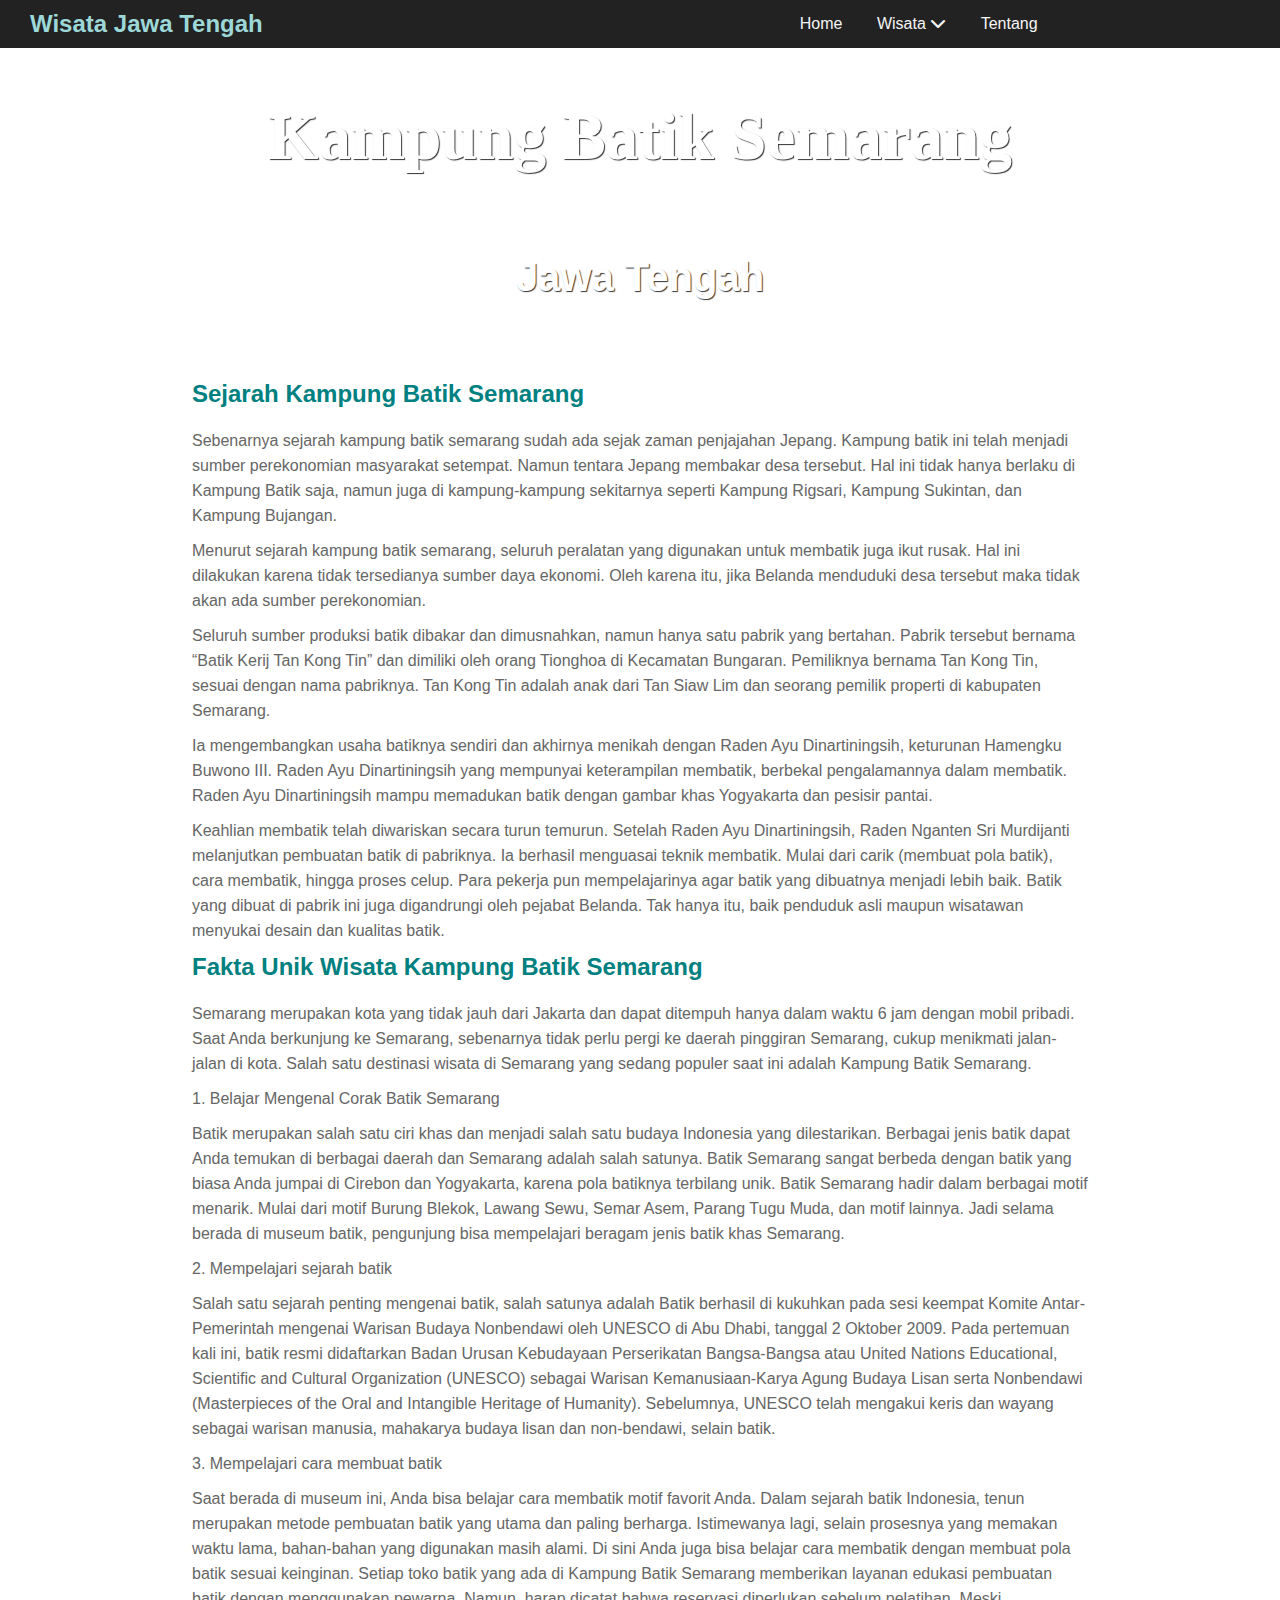
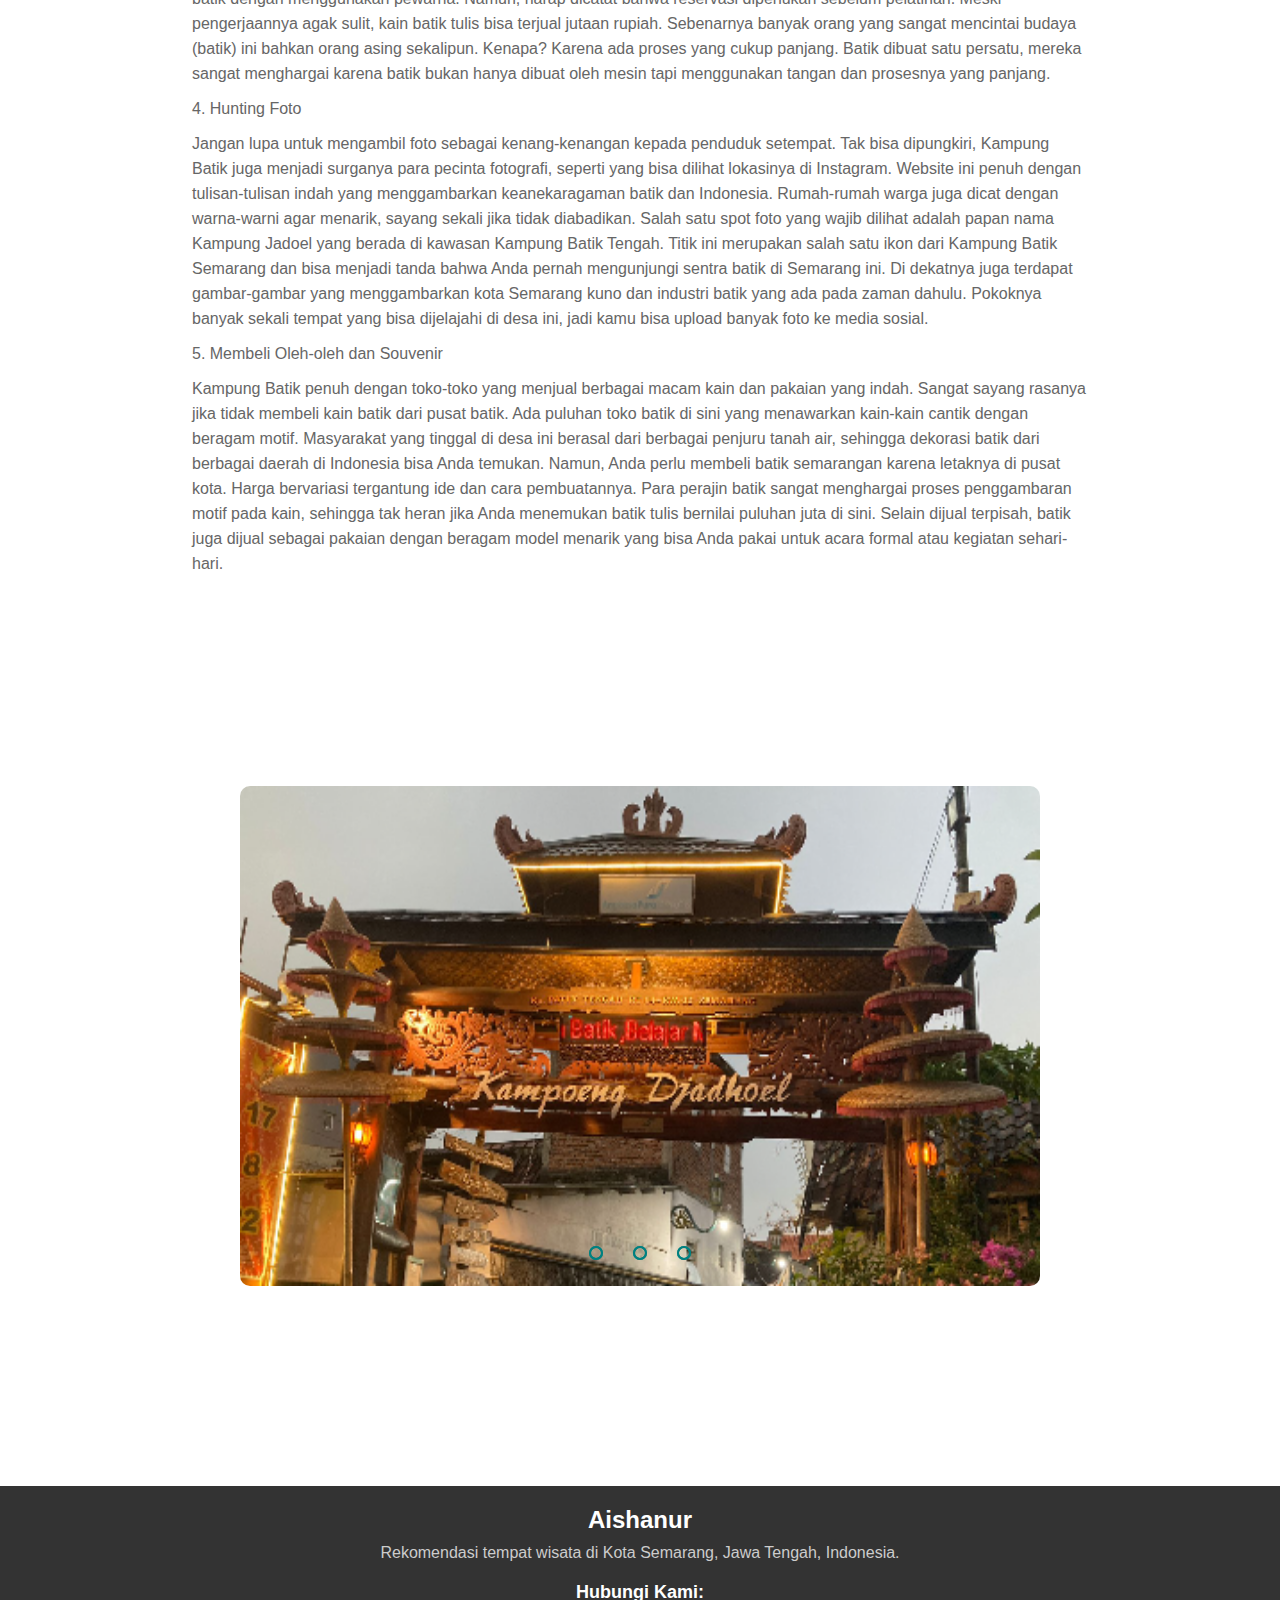
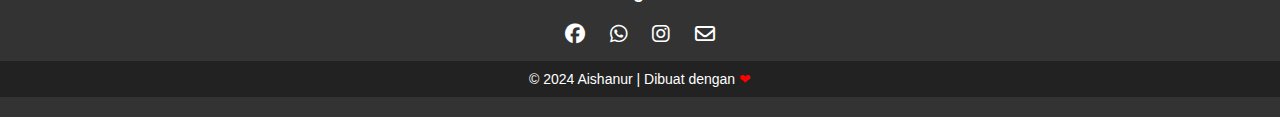
<file: KampungBatik/Kampungbatik.html>
<!DOCTYPE html>
<html lang="en">
<head>
    <meta charset="UTF-8">
    <meta http-equiv="X-UA-Compatible" content="IE=edge">
    <meta name="viewport" content="width=device-width, initial-scale=1.0">
    <link rel="stylesheet" href="style.css">
    <link rel="stylesheet" href="https://cdnjs.cloudflare.com/ajax/libs/font-awesome/6.5.2/css/all.min.css">
    <title>Document</title>
</head>
<body>
    <!-- nav -->
    <div class="nav">
        <div class="logo">
            <h2>Wisata Jawa Tengah</h2>
        </div>

        <ul class="data-list">
            <a href="../index.html"><li>Home</li></a>
            <a href="#"><li class="wisata">Wisata <i class="fa-solid fa-chevron-down"></i></i>

                <ul class="list">
                    <a href="../Sampookong/sampookong.html"><li>Sampookong</li></a>
                    <a href="../LawangSewu/Lawangsewu.html"><li>Lawang Sewu</li></a>
                    <a href="../KotaLama/Kotalama.html"><li>Kota Lama</li></a>
                    <a href="../Pagoda/Pagoda.html"><li>Pagoda Avalokitesvara</li></a>
                    <a href="../umbulsidomukti/Umbul.html"><li>Umbul Sidomukti</li></a>
                    <a href="#"><li>Kampung Batik</li></a>
                </ul>

            </li></a>


            <a href="../tentang_kami/tentang.html"><li>Tentang</li></a>
        </ul>
    </div>

    <!-- nav selesai -->



    <!-- header -->
    <header>
        <div class="overlay">
      <h1>Kampung Batik Semarang</h1>
      <h3>Jawa Tengah</h3>
          </div>
      </header>



    <!-- header selesai -->

    <!-- container -->

<div class="container">
    <div class="content">
        <h2>Sejarah Kampung Batik Semarang</h2>
        <p>Sebenarnya sejarah kampung batik semarang sudah ada sejak zaman penjajahan Jepang. Kampung batik ini telah menjadi sumber perekonomian masyarakat setempat. Namun tentara Jepang membakar desa tersebut. Hal ini tidak hanya berlaku di Kampung Batik saja, namun juga di kampung-kampung sekitarnya seperti Kampung Rigsari, Kampung Sukintan, dan Kampung Bujangan.</p>

            <p>Menurut sejarah kampung batik semarang, seluruh peralatan yang digunakan untuk membatik juga ikut rusak. Hal ini dilakukan karena tidak tersedianya sumber daya ekonomi. Oleh karena itu, jika Belanda menduduki desa tersebut maka tidak akan ada sumber perekonomian.</p>
            
            <p>Seluruh sumber produksi batik dibakar dan dimusnahkan, namun hanya satu pabrik yang bertahan. Pabrik tersebut bernama “Batik Kerij Tan Kong Tin” dan dimiliki oleh orang Tionghoa di Kecamatan Bungaran. Pemiliknya bernama Tan Kong Tin, sesuai dengan nama pabriknya. Tan Kong Tin adalah anak dari Tan Siaw Lim dan seorang pemilik properti di kabupaten Semarang.</p>
            
            <p>Ia mengembangkan usaha batiknya sendiri dan akhirnya menikah dengan Raden Ayu Dinartiningsih, keturunan Hamengku Buwono III. Raden Ayu Dinartiningsih yang mempunyai keterampilan membatik, berbekal pengalamannya dalam membatik. Raden Ayu Dinartiningsih mampu memadukan batik dengan gambar khas Yogyakarta dan pesisir pantai.</p>
            
            <p>Keahlian membatik telah diwariskan secara turun temurun. Setelah Raden Ayu Dinartiningsih, Raden Nganten Sri Murdijanti melanjutkan pembuatan batik di pabriknya. Ia berhasil menguasai teknik membatik. Mulai dari carik (membuat pola batik), cara membatik, hingga proses celup. 
                Para pekerja pun mempelajarinya agar batik yang dibuatnya menjadi lebih baik. Batik yang dibuat di pabrik ini juga digandrungi oleh pejabat Belanda. Tak hanya itu, baik penduduk asli maupun wisatawan menyukai desain dan kualitas batik.
            </p>

            


    </div>

    <div class="content">
        <h2>Fakta Unik Wisata Kampung Batik Semarang</h2>
        <p>Semarang merupakan kota yang tidak jauh dari Jakarta dan dapat ditempuh hanya dalam waktu 6 jam dengan mobil pribadi. Saat Anda berkunjung ke Semarang, sebenarnya tidak perlu pergi ke daerah pinggiran Semarang, cukup menikmati jalan-jalan di kota. Salah satu destinasi wisata di Semarang yang sedang populer saat ini adalah Kampung Batik Semarang.</p>

            <p>1. Belajar Mengenal Corak Batik Semarang</p>
            <p>Batik merupakan salah satu ciri khas dan menjadi salah satu budaya Indonesia yang dilestarikan. Berbagai jenis batik dapat Anda temukan di berbagai daerah dan Semarang adalah salah satunya.
            
            Batik Semarang sangat berbeda dengan batik yang biasa Anda jumpai di Cirebon dan Yogyakarta, karena pola batiknya terbilang unik.
            
            Batik Semarang hadir dalam berbagai motif menarik. Mulai dari motif Burung Blekok, Lawang Sewu, Semar Asem, Parang Tugu Muda, dan motif lainnya. Jadi selama berada di museum batik, pengunjung bisa mempelajari beragam jenis batik khas Semarang.</p>
            
            <p>2. Mempelajari sejarah batik</p>
            <p>Salah satu sejarah penting mengenai batik, salah satunya adalah Batik berhasil di kukuhkan pada sesi keempat Komite Antar-Pemerintah mengenai Warisan Budaya Nonbendawi oleh UNESCO di Abu Dhabi, tanggal 2 Oktober 2009.
            
            Pada pertemuan kali ini, batik resmi didaftarkan Badan Urusan Kebudayaan Perserikatan Bangsa-Bangsa atau United Nations Educational, Scientific and Cultural Organization (UNESCO) sebagai Warisan Kemanusiaan-Karya Agung Budaya Lisan serta Nonbendawi (Masterpieces of the Oral and Intangible Heritage of Humanity).
            
            Sebelumnya, UNESCO telah mengakui keris dan wayang sebagai warisan manusia, mahakarya budaya lisan dan non-bendawi, selain batik.</p>
            
            <p>3. Mempelajari cara membuat batik</p>
            <p>Saat berada di museum ini, Anda bisa belajar cara membatik motif favorit Anda. Dalam sejarah batik Indonesia, tenun merupakan metode pembuatan batik yang utama dan paling berharga. Istimewanya lagi, selain prosesnya yang memakan waktu lama, bahan-bahan yang digunakan masih alami.
            
            Di sini Anda juga bisa belajar cara membatik dengan membuat pola batik sesuai keinginan. Setiap toko batik yang ada di Kampung Batik Semarang memberikan layanan edukasi pembuatan batik dengan menggunakan pewarna. Namun, harap dicatat bahwa reservasi diperlukan sebelum pelatihan. Meski pengerjaannya agak sulit, kain batik tulis bisa terjual jutaan rupiah.
            
            Sebenarnya banyak orang yang sangat mencintai budaya (batik) ini bahkan orang asing sekalipun. Kenapa? Karena ada proses yang cukup panjang. Batik dibuat satu persatu, mereka sangat menghargai karena batik bukan hanya dibuat oleh mesin tapi menggunakan tangan dan prosesnya yang panjang.</p>

            <p>4. Hunting Foto</p>
            <p>Jangan lupa untuk mengambil foto sebagai kenang-kenangan kepada penduduk setempat. Tak bisa dipungkiri, Kampung Batik juga menjadi surganya para pecinta fotografi, seperti yang bisa dilihat lokasinya di Instagram. Website ini penuh dengan tulisan-tulisan indah yang menggambarkan keanekaragaman batik dan Indonesia.
            
            Rumah-rumah warga juga dicat dengan warna-warni agar menarik, sayang sekali jika tidak diabadikan. Salah satu spot foto yang wajib dilihat adalah papan nama Kampung Jadoel yang berada di kawasan Kampung Batik Tengah.
            
            Titik ini merupakan salah satu ikon dari Kampung Batik Semarang dan bisa menjadi tanda bahwa Anda pernah mengunjungi sentra batik di Semarang ini. Di dekatnya juga terdapat gambar-gambar yang menggambarkan kota Semarang kuno dan industri batik yang ada pada zaman dahulu. Pokoknya banyak sekali tempat yang bisa dijelajahi di desa ini, jadi kamu bisa upload banyak foto ke media sosial.</p>
            
            <p>5. Membeli Oleh-oleh dan Souvenir</p>
            <p>Kampung Batik penuh dengan toko-toko yang menjual berbagai macam kain dan pakaian yang indah. Sangat sayang rasanya jika tidak membeli kain batik dari pusat batik. Ada puluhan toko batik di sini yang menawarkan kain-kain cantik dengan beragam motif.
            
            Masyarakat yang tinggal di desa ini berasal dari berbagai penjuru tanah air, sehingga dekorasi batik dari berbagai daerah di Indonesia bisa Anda temukan. Namun, Anda perlu membeli batik semarangan karena letaknya di pusat kota.
            
            Harga bervariasi tergantung ide dan cara pembuatannya. Para perajin batik sangat menghargai proses penggambaran motif pada kain, sehingga tak heran jika Anda menemukan batik tulis bernilai puluhan juta di sini. Selain dijual terpisah, batik juga dijual sebagai pakaian dengan beragam model menarik yang bisa Anda pakai untuk acara formal atau kegiatan sehari-hari.</p>
    </div>
</div>
    

<!--gambar slide-->
<section class="section">
    <div class="slider">
        <div class="slide">
            <input type="radio" name="radio-btn" id="radio1">
        <input type="radio" name="radio-btn" id="radio2">
        <input type="radio" name="radio-btn" id="radio3">


        <div class="st first">
            <img src="../picture/batik1.png" alt="">
        </div>

        <div class="st">
            <img src="../picture/batik2.webp" alt="">
        </div>


        <div class="st">
            <img src="../picture/batik3.webp" alt="">
        </div>



        <div class="nav-auto">
            <div class="a-b1"></div>
            <div class="a-b2"></div>
            <div class="a-b3"></div>
    

        </div>
        </div>
        
        <div class="nav-m">
            <label for="radio1" class="m-btn"></label>
            <label for="radio2" class="m-btn"></label>
            <label for="radio3" class="m-btn"></label>
           

        </div>
        
    </div>
</section>
<script type="text/javascript">
    var counter=1;
    setInterval(function(){
        document.getElementById('radio' + counter).checked=true;
        counter++;
        if(counter > 3){
            counter = 1;
        }
    },5000);
</script>


    <!-- footer -->
    <footer>
        <div class="footer-content">
            <h3>Aishanur</h3>
            <p>Rekomendasi tempat wisata di Kota Semarang, Jawa Tengah, Indonesia.</p>
            <p>Hubungi Kami:</p>
            <ul class="socials">
                <li><a href="https://web.facebook.com/aishaa.nap"><i class="fa-brands fa-facebook"></i></i></a></li>
                <li><a href="https://wa.me/088232114129/"><i class="fa-brands fa-whatsapp"></i></i></i></a></li>
                <li><a href="https://www.instagram.com/aishaanap/"><i class="fa-brands fa-instagram"></i></i></a></li>
                <li><a href="https://mail.google.com/mail/u/0/?tab=rm&ogbl#inbox?compose=new"><i class="fa-regular fa-envelope"></i></i></i></a></li>
            </ul>
        </div>
        <div class="footer-bottom">
            <p>&copy; 2024 Aishanur | Dibuat dengan <span>❤</span></p>
        </div>
    </footer>


    <!-- footer selesai-->
</body>
</html>
</file>
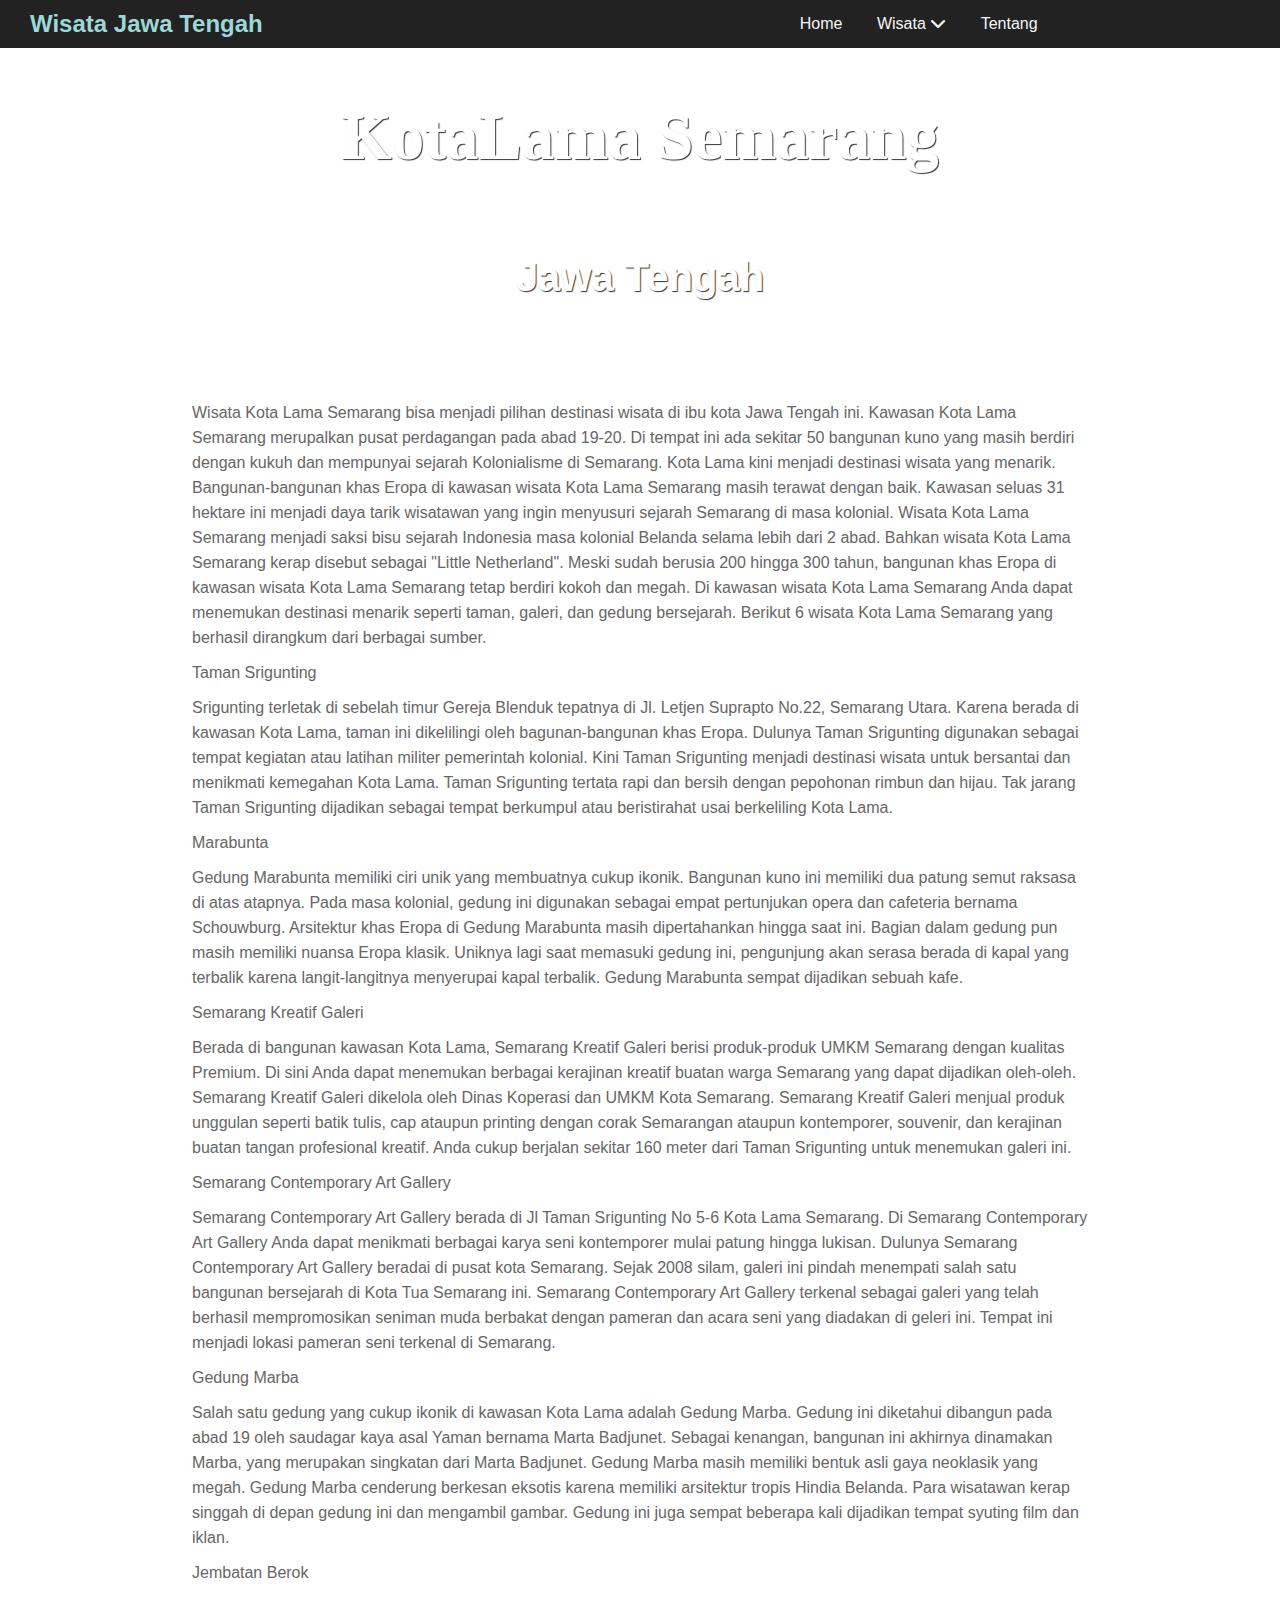
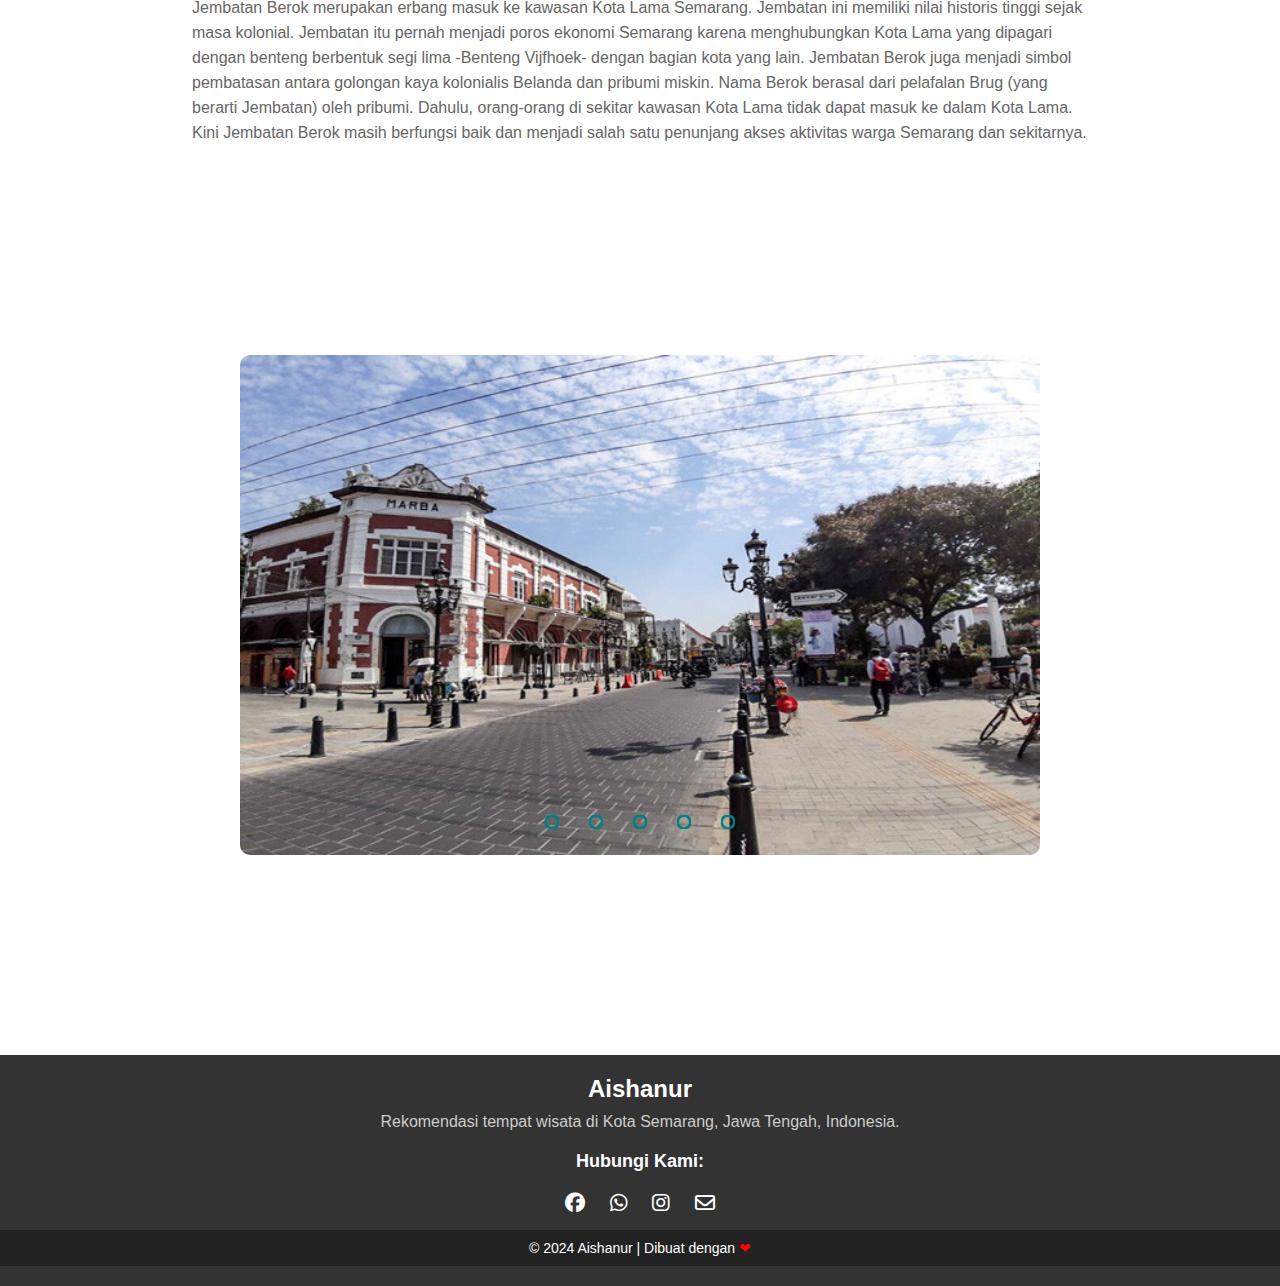
<file: KotaLama/Kotalama.html>
<!DOCTYPE html>
<html lang="en">
<head>
    <meta charset="UTF-8">
    <meta http-equiv="X-UA-Compatible" content="IE=edge">
    <meta name="viewport" content="width=device-width, initial-scale=1.0">
    <link rel="stylesheet" href="style.css">
    <link rel="stylesheet" href="https://cdnjs.cloudflare.com/ajax/libs/font-awesome/6.5.2/css/all.min.css">
    <title>Document</title>
</head>
<body>
    <!-- nav -->
    <div class="nav">
        <div class="logo">
            <h2>Wisata Jawa Tengah</h2>
        </div>

        <ul class="data-list">
            <a href="../index.html"><li>Home</li></a>
            <a href="#"><li class="wisata">Wisata <i class="fa-solid fa-chevron-down"></i></i>

                <ul class="list">
                    <a href="../Sampookong/sampookong.html"><li>Sampookong</li></a>
                    <a href="../LawangSewu/Lawangsewu.html"><li>Lawang Sewu</li></a>
                    <a href="#"><li>Kota Lama</li></a>
                    <a href="../Pagoda/Pagoda.html"><li>Pagoda Avalokitesvara</li></a>
                    <a href="../umbulsidomukti/Umbul.html"><li>Umbul Sidomukti</li></a>
                    <a href="../KampungBatik/Kampungbatik.html"><li>Kampung Batik</li></a>
                </ul>

            </li></a>


            <a href="../tentang_kami/tentang.html"><li>Tentang</li></a>
        </ul>
    </div>

    <!-- nav selesai -->



    <!-- header -->
    <header>
        <div class="overlay">
      <h1>KotaLama Semarang</h1>
      <h3>Jawa Tengah</h3>
          </div>
      </header>


    <!-- header selesai -->

    <!-- container -->

<div class="container">
    <div class="content">
        <h2></h2>
        <p>Wisata Kota Lama Semarang bisa menjadi pilihan destinasi wisata di ibu kota Jawa Tengah ini. Kawasan Kota Lama Semarang merupalkan pusat perdagangan pada abad 19-20. Di tempat ini ada sekitar 50 bangunan kuno yang masih berdiri dengan kukuh dan mempunyai sejarah Kolonialisme di Semarang.

            Kota Lama kini menjadi destinasi wisata yang menarik. Bangunan-bangunan khas Eropa di kawasan wisata Kota Lama Semarang masih terawat dengan baik. Kawasan seluas 31 hektare ini menjadi daya tarik wisatawan yang ingin menyusuri sejarah Semarang di masa kolonial.
            
            Wisata Kota Lama Semarang menjadi saksi bisu sejarah Indonesia masa kolonial Belanda selama lebih dari 2 abad. Bahkan wisata Kota Lama Semarang kerap disebut sebagai "Little Netherland". Meski sudah berusia 200 hingga 300 tahun, bangunan khas Eropa di kawasan wisata Kota Lama Semarang tetap berdiri kokoh dan megah.
            
            Di kawasan wisata Kota Lama Semarang Anda dapat menemukan destinasi menarik seperti taman, galeri, dan gedung bersejarah. Berikut 6 wisata Kota Lama Semarang yang berhasil dirangkum dari berbagai sumber.
            
            
            </p>
            <p>Taman Srigunting</p>

                <p>Srigunting terletak di sebelah timur Gereja Blenduk tepatnya di Jl. Letjen Suprapto No.22, Semarang Utara. Karena berada di kawasan Kota Lama, taman ini dikelilingi oleh bagunan-bangunan khas Eropa.
                
                    Dulunya Taman Srigunting digunakan sebagai tempat kegiatan atau latihan militer pemerintah kolonial. Kini Taman Srigunting menjadi destinasi wisata untuk bersantai dan menikmati kemegahan Kota Lama.
                    
                    Taman Srigunting tertata rapi dan bersih dengan pepohonan rimbun dan hijau. Tak jarang Taman Srigunting dijadikan sebagai tempat berkumpul atau beristirahat usai berkeliling Kota Lama.
                    </p> 
                <p>Marabunta</p>
                
                <p>Gedung Marabunta memiliki ciri unik yang membuatnya cukup ikonik. Bangunan kuno ini memiliki dua patung semut raksasa di atas atapnya. Pada masa kolonial, gedung ini digunakan sebagai empat pertunjukan opera dan cafeteria bernama Schouwburg.
                
                Arsitektur khas Eropa di Gedung Marabunta masih dipertahankan hingga saat ini. Bagian dalam gedung pun masih memiliki nuansa Eropa klasik.
                
                Uniknya lagi saat memasuki gedung ini, pengunjung akan serasa berada di kapal yang terbalik karena langit-langitnya menyerupai kapal terbalik. Gedung Marabunta sempat dijadikan sebuah kafe.
                </p>
                <p>Semarang Kreatif Galeri</p>
                
                <p>Berada di bangunan kawasan Kota Lama, Semarang Kreatif Galeri berisi produk-produk UMKM Semarang dengan kualitas Premium. Di sini Anda dapat menemukan berbagai kerajinan kreatif buatan warga Semarang yang dapat dijadikan oleh-oleh. Semarang Kreatif Galeri dikelola oleh Dinas Koperasi dan UMKM Kota Semarang.
                
                Semarang Kreatif Galeri menjual produk unggulan seperti batik tulis, cap ataupun printing dengan corak Semarangan ataupun kontemporer, souvenir, dan kerajinan buatan tangan profesional kreatif. Anda cukup berjalan sekitar 160 meter dari Taman Srigunting untuk menemukan galeri ini.
            </p>
                <p>Semarang Contemporary Art Gallery</p>
                
                <p>Semarang Contemporary Art Gallery berada di Jl Taman Srigunting No 5-6 Kota Lama Semarang. Di Semarang Contemporary Art Gallery Anda dapat menikmati berbagai karya seni kontemporer mulai patung hingga lukisan.
                
                Dulunya Semarang Contemporary Art Gallery beradai di pusat kota Semarang. Sejak 2008 silam, galeri ini pindah menempati salah satu bangunan bersejarah di Kota Tua Semarang ini.
                
                Semarang Contemporary Art Gallery terkenal sebagai galeri yang telah berhasil mempromosikan seniman muda berbakat dengan pameran dan acara seni yang diadakan di geleri ini. Tempat ini menjadi lokasi pameran seni terkenal di Semarang.</p>
                
                <p>Gedung Marba</p>
                
                <p>Salah satu gedung yang cukup ikonik di kawasan Kota Lama adalah Gedung Marba. Gedung ini diketahui dibangun pada abad 19 oleh saudagar kaya asal Yaman bernama Marta Badjunet. Sebagai kenangan, bangunan ini akhirnya dinamakan Marba, yang merupakan singkatan dari Marta Badjunet.
                
                Gedung Marba masih memiliki bentuk asli gaya neoklasik yang megah. Gedung Marba cenderung berkesan eksotis karena memiliki arsitektur tropis Hindia Belanda.
                
                Para wisatawan kerap singgah di depan gedung ini dan mengambil gambar. Gedung ini juga sempat beberapa kali dijadikan tempat syuting film dan iklan.</p>
                
                <p>Jembatan Berok</p>
                
                <p>Jembatan Berok merupakan erbang masuk ke kawasan Kota Lama Semarang. Jembatan ini memiliki nilai historis tinggi sejak masa kolonial. Jembatan itu pernah menjadi poros ekonomi Semarang karena menghubungkan Kota Lama yang dipagari dengan benteng berbentuk segi lima -Benteng Vijfhoek- dengan bagian kota yang lain.
                
                Jembatan Berok juga menjadi simbol pembatasan antara golongan kaya kolonialis Belanda dan pribumi miskin. Nama Berok berasal dari pelafalan Brug (yang berarti Jembatan) oleh pribumi.
                
                Dahulu, orang-orang di sekitar kawasan Kota Lama tidak dapat masuk ke dalam Kota Lama. Kini Jembatan Berok masih berfungsi baik dan menjadi salah satu penunjang akses aktivitas warga Semarang dan sekitarnya.</p>


    </div>

</div>
    
<!--gambar slide-->
<section class="section">
    <div class="slider">
        <div class="slide">
            <input type="radio" name="radio-btn" id="radio1">
        <input type="radio" name="radio-btn" id="radio2">
        <input type="radio" name="radio-btn" id="radio3">
        <input type="radio" name="radio-btn" id="radio4">
        <input type="radio" name="radio-btn" id="radio5">
       

        <div class="st first">
            <img src="../picture/kotalama2.jpg" alt="">
        </div>

        <div class="st">
            <img src="../picture/kotalama3.jpg" alt="">
        </div>

        <div class="st">
            <img src="../picture/kotalama4.jpg" alt="">
        </div>

        <div class="st">
            <img src="../picture/kotalama5.jpg" alt="">
        </div>

        <div class="st">
            <img src="../picture/kotalama6.jpg" alt="">
        </div>


        <div class="nav-auto">
            <div class="a-b1"></div>
            <div class="a-b2"></div>
            <div class="a-b3"></div>
            <div class="a-b4"></div>
            <div class="a-b5"></div>
          

        </div>
        </div>
        
        <div class="nav-m">
            <label for="radio1" class="m-btn"></label>
            <label for="radio2" class="m-btn"></label>
            <label for="radio3" class="m-btn"></label>
            <label for="radio4" class="m-btn"></label>
            <label for="radio5" class="m-btn"></label>
          

        </div>
        
    </div>
</section>
<script type="text/javascript">
    var counter=1;
    setInterval(function(){
        document.getElementById('radio' + counter).checked=true;
        counter++;
        if(counter > 5){
            counter = 1;
        }
    },5000);
</script>

    <!-- footer -->
    <footer>
        <div class="footer-content">
            <h3>Aishanur</h3>
            <p>Rekomendasi tempat wisata di Kota Semarang, Jawa Tengah, Indonesia.</p>
            <p>Hubungi Kami:</p>
            <ul class="socials">
                <li><a href="https://web.facebook.com/aishaa.nap"><i class="fa-brands fa-facebook"></i></i></a></li>
                <li><a href="https://wa.me/088232114129/"><i class="fa-brands fa-whatsapp"></i></i></i></a></li>
                <li><a href="https://www.instagram.com/aishaanap/"><i class="fa-brands fa-instagram"></i></i></a></li>
                <li><a href="https://mail.google.com/mail/u/0/?tab=rm&ogbl#inbox?compose=new"><i class="fa-regular fa-envelope"></i></i></i></a></li>
            </ul>
        </div>
        <div class="footer-bottom">
            <p>&copy; 2024 Aishanur | Dibuat dengan <span>❤</span></p>
        </div>
    </footer>


    <!-- footer selesai-->
</body>
</html>
</file>
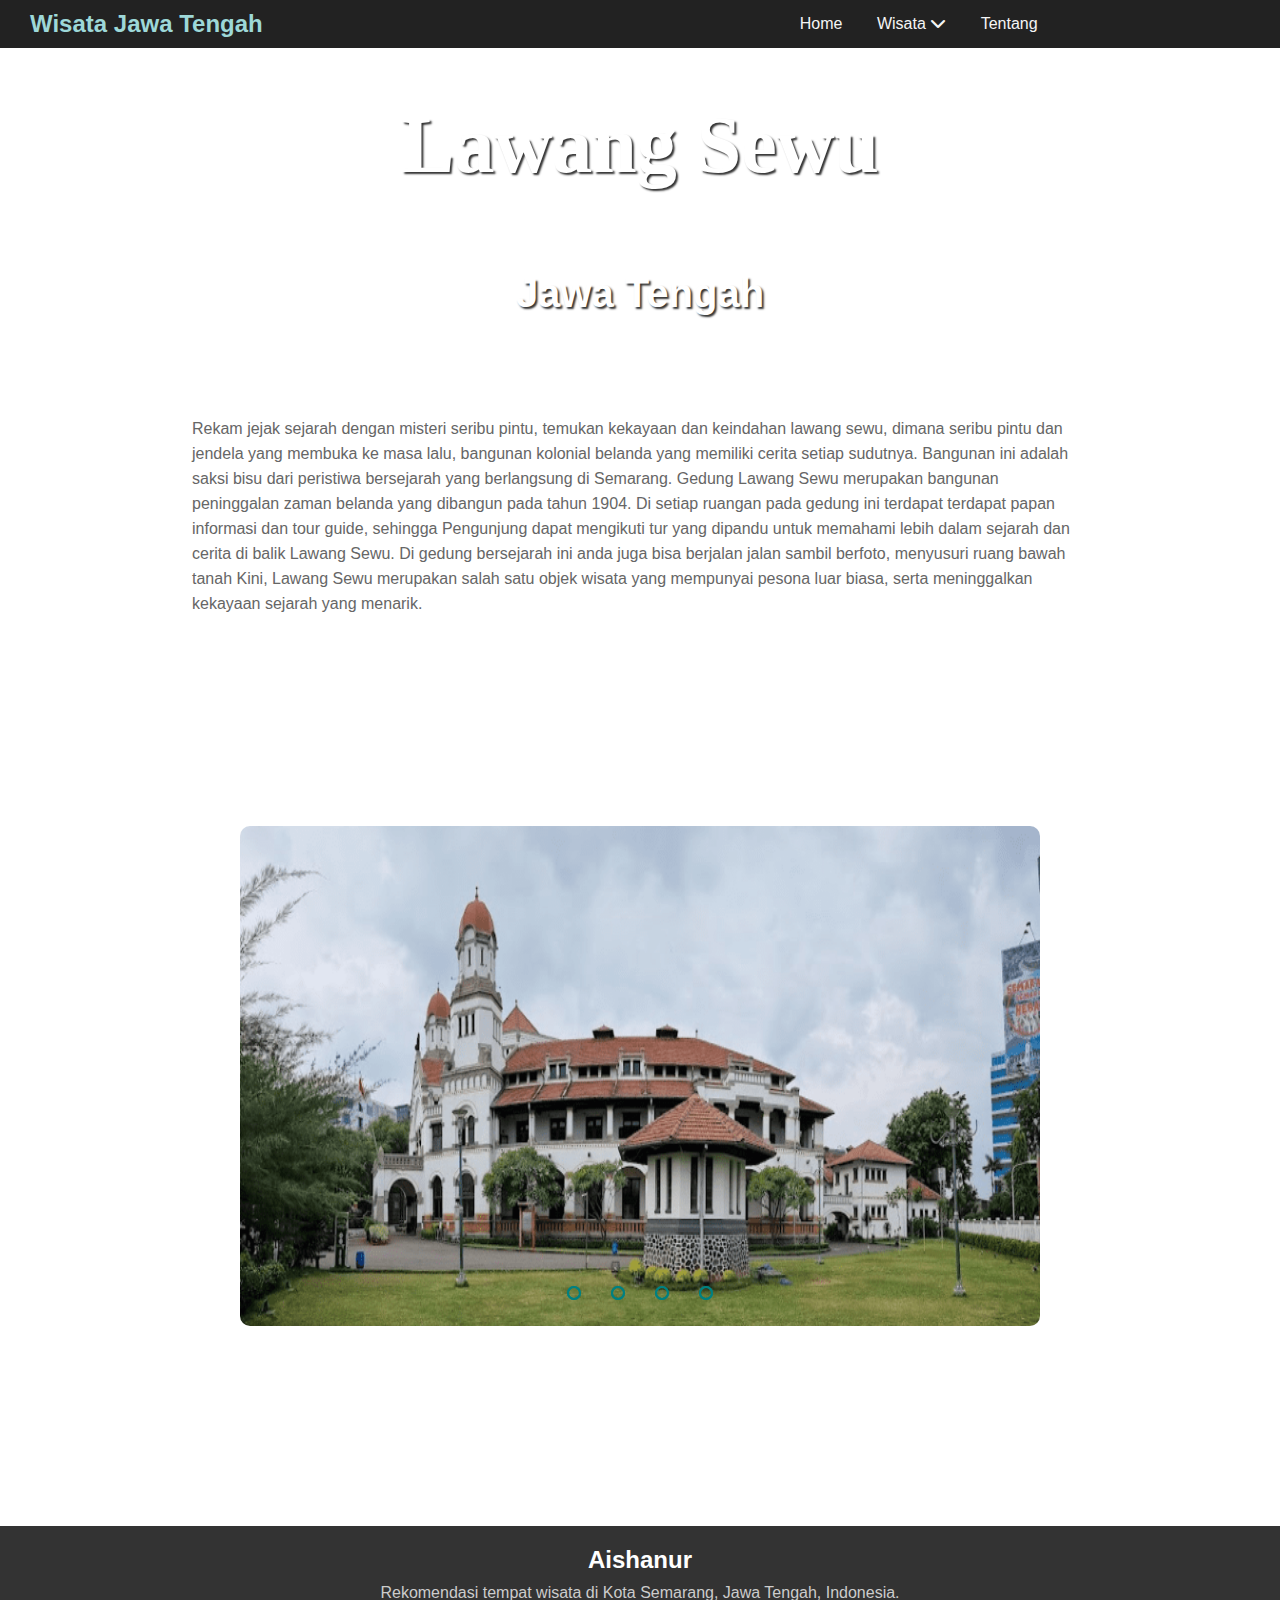
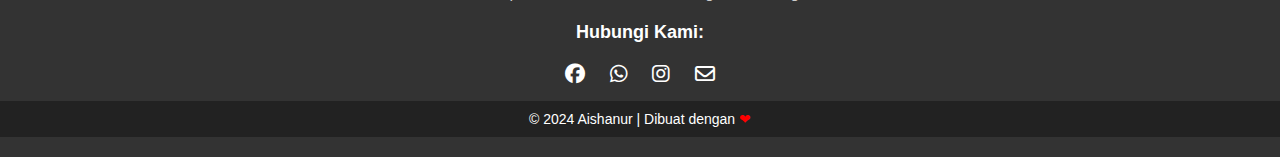
<file: LawangSewu/Lawangsewu.html>
<!DOCTYPE html>
<html lang="en">
<head>
    <meta charset="UTF-8">
    <meta http-equiv="X-UA-Compatible" content="IE=edge">
    <meta name="viewport" content="width=device-width, initial-scale=1.0">
    <link rel="stylesheet" href="style.css">
    <link rel="stylesheet" href="https://cdnjs.cloudflare.com/ajax/libs/font-awesome/6.5.2/css/all.min.css">
    <title>Document</title>
</head>
<body>
    <!-- nav -->
    <div class="nav">
        <div class="logo">
            <h2>Wisata Jawa Tengah</h2>
        </div>

        <ul class="data-list">
            <a href="../index.html"><li>Home</li></a>
            <a href="#"><li class="wisata">Wisata <i class="fa-solid fa-chevron-down"></i></i>

                <ul class="list">
                    <a href="../Sampookong/sampookong.html"><li>Sampookong</li></a>
                    <a href="#"><li>Lawang Sewu</li></a>
                    <a href="../KotaLama/Kotalama.html"><li>Kota Lama</li></a>
                    <a href="../Pagoda/Pagoda.html"><li>Pagoda Avalokitesvara</li></a>
                    <a href="../umbulsidomukti/Umbul.html"><li>Umbul Sidomukti</li></a>
                    <a href="../KampungBatik/Kampungbatik.html"><li>Kampung Batik</li></a>
                </ul>

            </li></a>


            <a href="../tentang_kami/tentang.html"><li>Tentang</li></a>
        </ul>
    </div>

    <!-- nav selesai -->



    <!-- header -->
    <header>
        <div class="overlay">
      <h1>Lawang Sewu</h1>
      <h3>Jawa Tengah</h3>
          </div>
      </header>


    <!-- header selesai -->

    <!-- container -->

<div class="container">
    <div class="content">
        <h2></h2>
        <p>Rekam jejak sejarah dengan misteri seribu pintu, temukan kekayaan dan keindahan lawang sewu, dimana seribu pintu dan jendela yang membuka ke masa lalu, bangunan kolonial belanda yang memiliki cerita setiap sudutnya.

            Bangunan ini adalah saksi bisu dari peristiwa bersejarah yang berlangsung di Semarang. Gedung Lawang Sewu merupakan bangunan peninggalan zaman belanda yang dibangun pada tahun 1904. Di setiap ruangan pada gedung ini terdapat terdapat papan informasi dan tour guide, sehingga Pengunjung dapat mengikuti tur yang dipandu untuk memahami lebih dalam sejarah dan cerita di balik Lawang Sewu. Di gedung bersejarah ini anda juga bisa berjalan jalan sambil berfoto, menyusuri ruang bawah tanah 
            
            Kini, Lawang Sewu merupakan salah satu objek wisata yang mempunyai pesona luar biasa, serta meninggalkan kekayaan sejarah yang menarik.  
            </p>


    </div>

</div>
    

<!--gambar slide-->
<section class="section">
    <div class="slider">
        <div class="slide">
            <input type="radio" name="radio-btn" id="radio1">
        <input type="radio" name="radio-btn" id="radio2">
        <input type="radio" name="radio-btn" id="radio3">
        <input type="radio" name="radio-btn" id="radio4">
        
       

        <div class="st first">
            <img src="../picture/Lawang-Sewu-1.png" alt="">
        </div>

        <div class="st">
            <img src="../picture/Lawang-Sewu-3.png" alt="">
        </div>

        <div class="st">
            <img src="../picture/Lawang-Sewu-4.png" alt="">
        </div>

        <div class="st">
            <img src="../picture/Lawang-Sewu-5.png" alt="">
        </div>


        <div class="nav-auto">
            <div class="a-b1"></div>
            <div class="a-b2"></div>
            <div class="a-b3"></div>
            <div class="a-b4"></div>
          

        </div>
        </div>
        
        <div class="nav-m">
            <label for="radio1" class="m-btn"></label>
            <label for="radio2" class="m-btn"></label>
            <label for="radio3" class="m-btn"></label>
            <label for="radio4" class="m-btn"></label>
          

        </div>
        
    </div>
</section>
<script type="text/javascript">
    var counter=1;
    setInterval(function(){
        document.getElementById('radio' + counter).checked=true;
        counter++;
        if(counter > 4){
            counter = 1;
        }
    },5000);
</script>


    <!-- footer -->
    <footer>
        <div class="footer-content">
            <h3>Aishanur</h3>
            <p>Rekomendasi tempat wisata di Kota Semarang, Jawa Tengah, Indonesia.</p>
            <p>Hubungi Kami:</p>
            <ul class="socials">
                <li><a href="https://web.facebook.com/aishaa.nap"><i class="fa-brands fa-facebook"></i></i></a></li>
                <li><a href="https://wa.me/088232114129/"><i class="fa-brands fa-whatsapp"></i></i></i></a></li>
                <li><a href="https://www.instagram.com/aishaanap/"><i class="fa-brands fa-instagram"></i></i></a></li>
                <li><a href="https://mail.google.com/mail/u/0/?tab=rm&ogbl#inbox?compose=new"><i class="fa-regular fa-envelope"></i></i></i></a></li>
            </ul>
        </div>
        <div class="footer-bottom">
            <p>&copy; 2024 Aishanur | Dibuat dengan <span>❤</span></p>
        </div>
    </footer>


    <!-- footer selesai-->
</body>
</html>
</file>
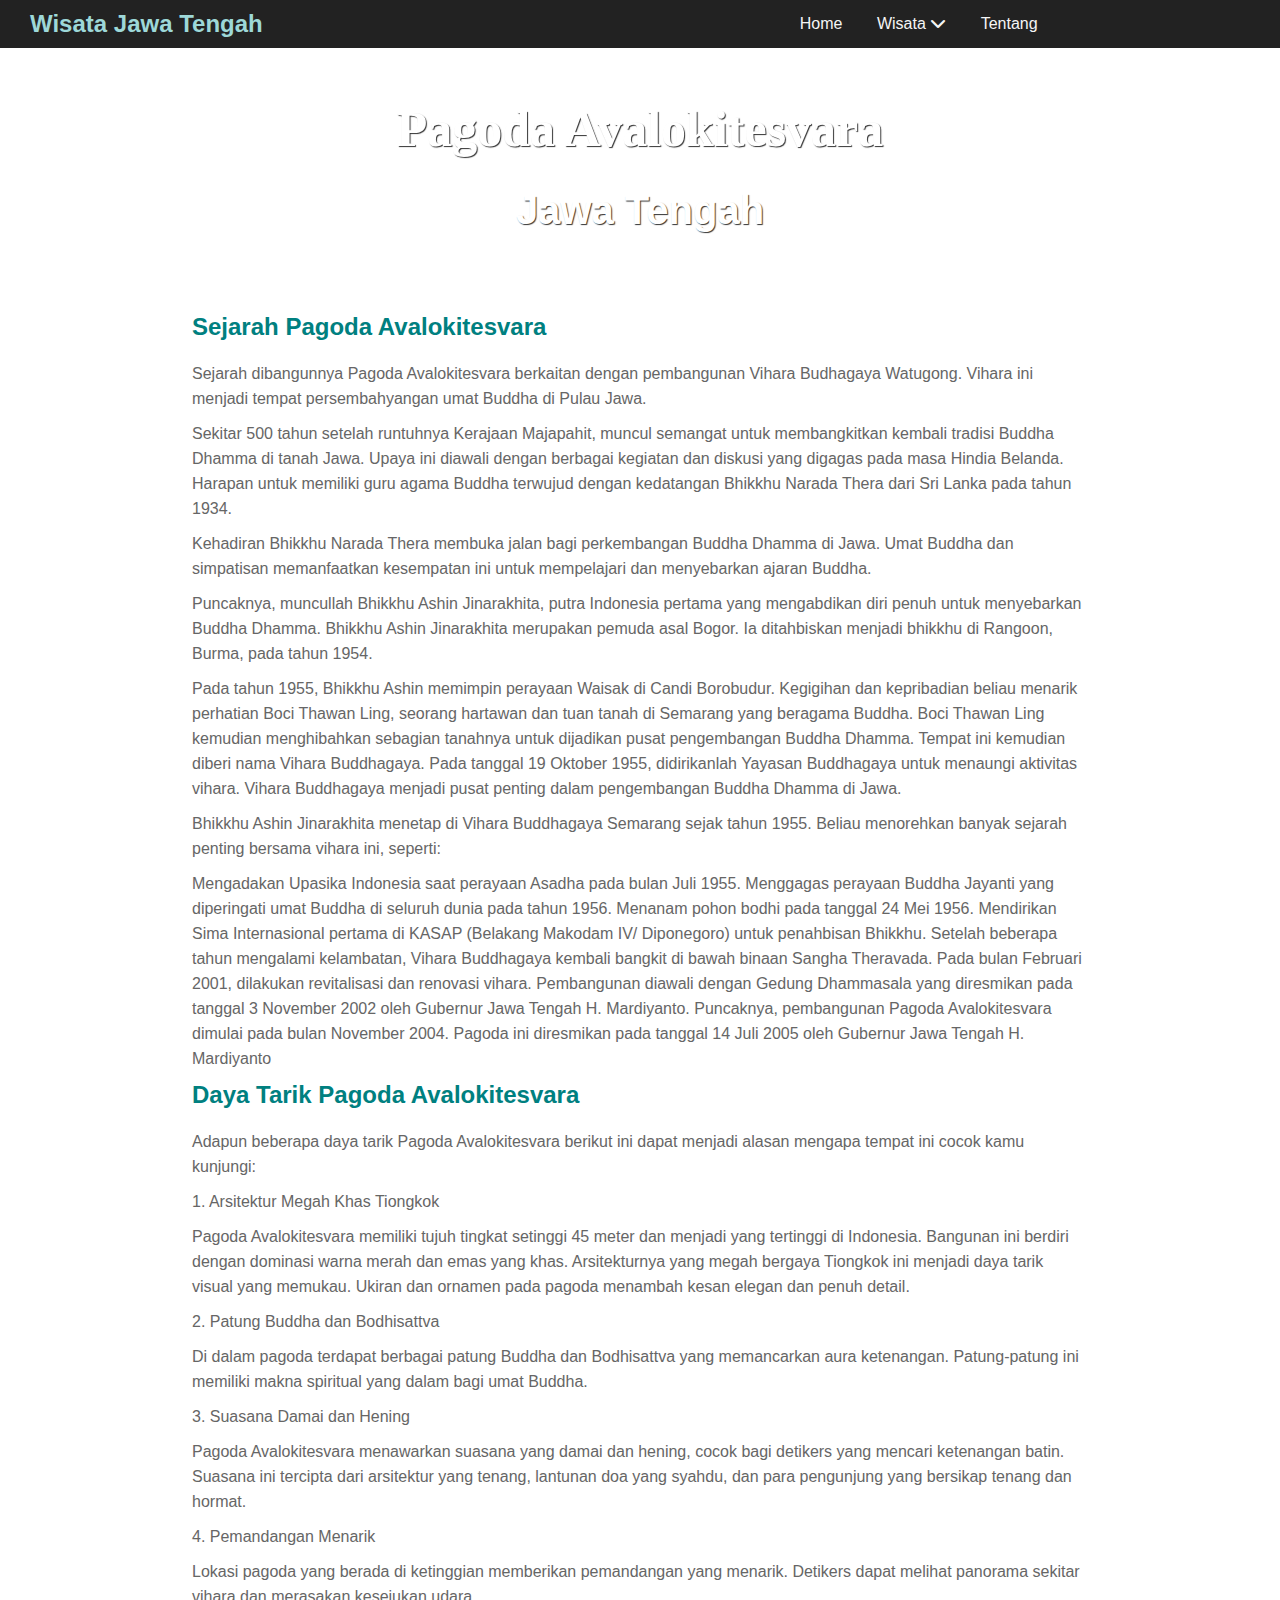
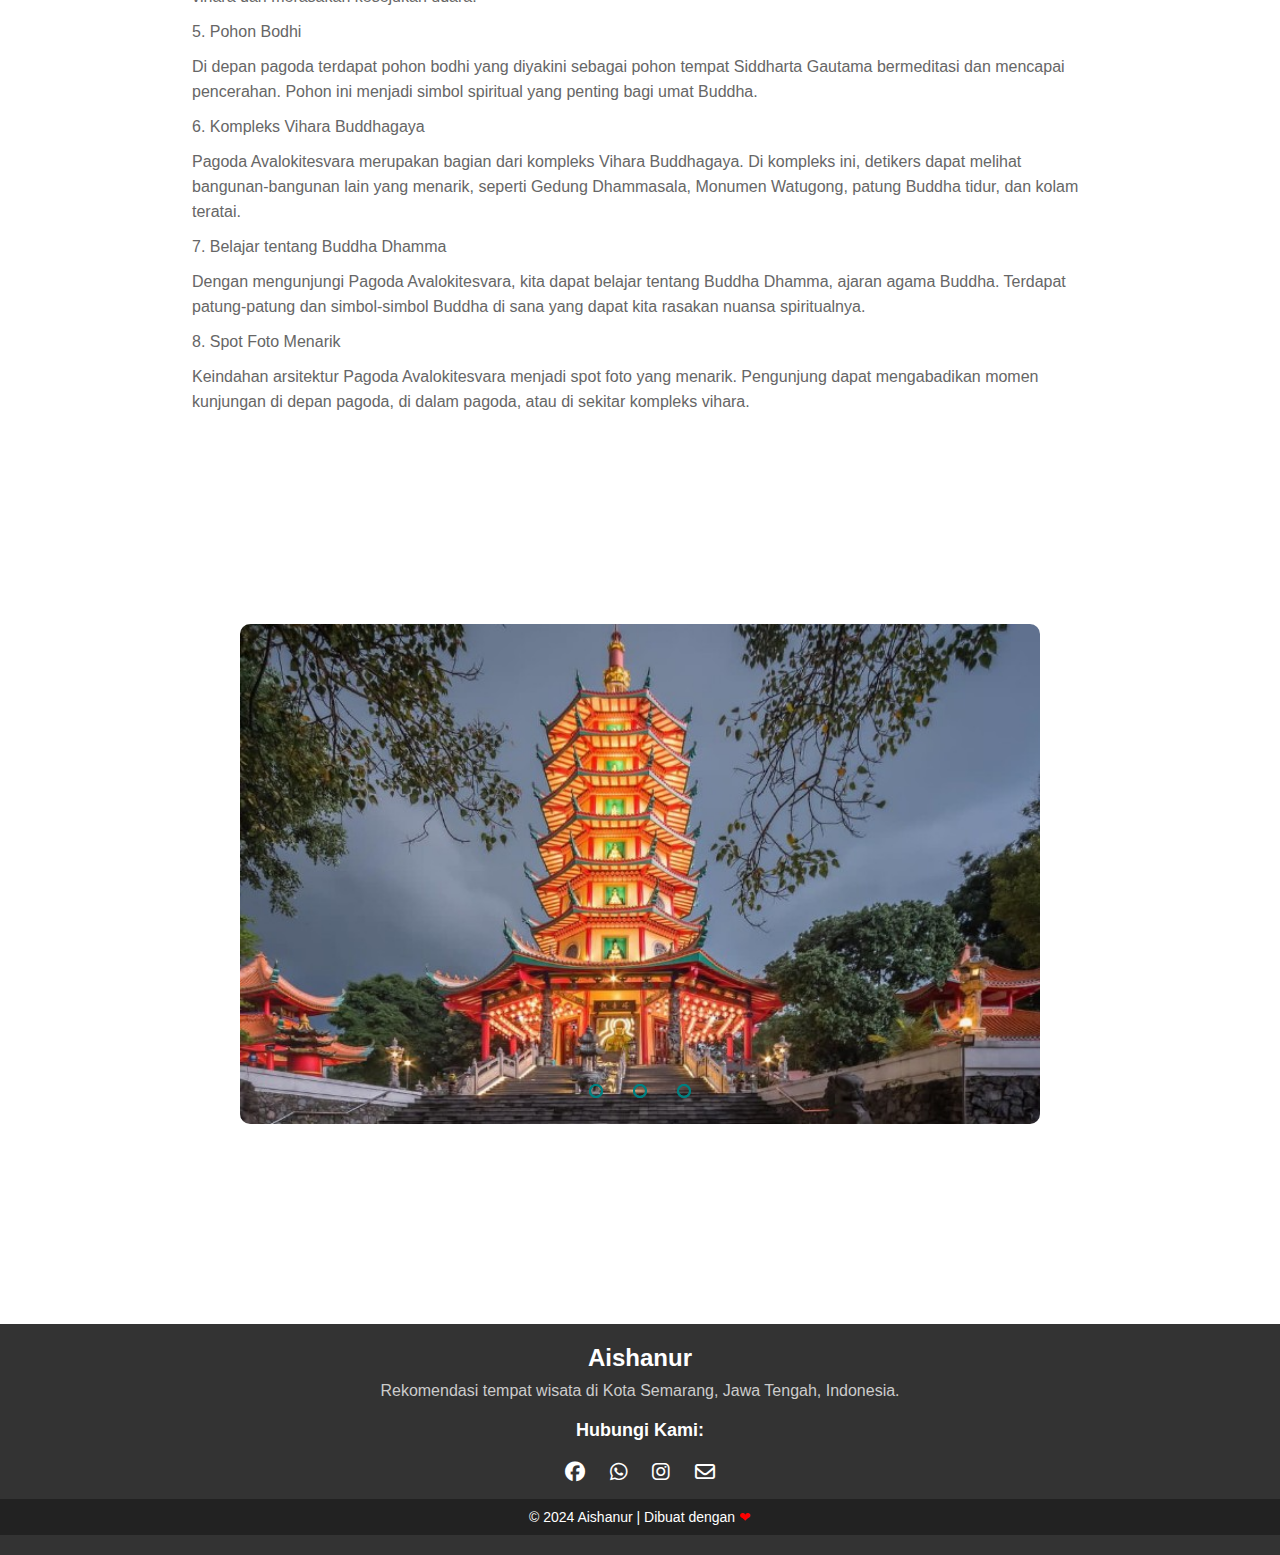
<file: Pagoda/Pagoda.html>
<!DOCTYPE html>
<html lang="en">
<head>
    <meta charset="UTF-8">
    <meta http-equiv="X-UA-Compatible" content="IE=edge">
    <meta name="viewport" content="width=device-width, initial-scale=1.0">
    <link rel="stylesheet" href="style.css">
    <link rel="stylesheet" href="https://cdnjs.cloudflare.com/ajax/libs/font-awesome/6.5.2/css/all.min.css">
    <title>Document</title>
</head>
<body>
    <!-- nav -->
    <div class="nav">
        <div class="logo">
            <h2>Wisata Jawa Tengah</h2>
        </div>

        <ul class="data-list">
            <a href="../index.html"><li>Home</li></a>
            <a href="#"><li class="wisata">Wisata <i class="fa-solid fa-chevron-down"></i></i>

                <ul class="list">
                    <a href="../Sampookong/sampookong.html"><li>Sampookong</li></a>
                    <a href="../LawangSewu/Lawangsewu.html"><li>Lawang Sewu</li></a>
                    <a href="../KotaLama/Kotalama.html"><li>Kota Lama</li></a>
                    <a href="#"><li>Pagoda Avalokitesvara</li></a>
                    <a href="../umbulsidomukti/Umbul.html"><li>Umbul Sidomukti</li></a>
                    <a href="../KampungBatik/Kampungbatik.html"><li>Kampung Batik</li></a>
                </ul>

            </li></a>


            <a href="/Tentang_Kami/tentang.html"><li>Tentang</li></a>
        </ul>
    </div>

    <!-- nav selesai -->



    <!-- header -->
    <header>
        <div class="overlay">
      <h1>Pagoda Avalokitesvara</h1>
      <h3>Jawa Tengah</h3>
          </div>
      </header>

    <!-- header selesai -->

    <!-- container -->

<div class="container">
    <div class="content">
        <h2>Sejarah Pagoda Avalokitesvara</h2>
        <p>Sejarah dibangunnya Pagoda Avalokitesvara berkaitan dengan pembangunan Vihara Budhagaya Watugong. Vihara ini menjadi tempat persembahyangan umat Buddha di Pulau Jawa.</p>

            <p>Sekitar 500 tahun setelah runtuhnya Kerajaan Majapahit, muncul semangat untuk membangkitkan kembali tradisi Buddha Dhamma di tanah Jawa. 
            Upaya ini diawali dengan berbagai kegiatan dan diskusi yang digagas pada masa Hindia Belanda. Harapan untuk memiliki guru agama Buddha terwujud dengan kedatangan Bhikkhu Narada Thera dari Sri Lanka pada tahun 1934.</p>

            <p>Kehadiran Bhikkhu Narada Thera membuka jalan bagi perkembangan Buddha Dhamma di Jawa. Umat Buddha dan simpatisan memanfaatkan kesempatan ini untuk mempelajari dan menyebarkan ajaran Buddha.</p>
            
            <p>Puncaknya, muncullah Bhikkhu Ashin Jinarakhita, putra Indonesia pertama yang mengabdikan diri penuh untuk menyebarkan Buddha Dhamma. Bhikkhu Ashin Jinarakhita merupakan pemuda asal Bogor. Ia ditahbiskan menjadi bhikkhu di Rangoon, Burma, pada tahun 1954.</p>
            
            <p>Pada tahun 1955, Bhikkhu Ashin memimpin perayaan Waisak di Candi Borobudur. Kegigihan dan kepribadian beliau menarik perhatian Boci Thawan Ling, seorang hartawan dan tuan tanah di Semarang yang beragama Buddha.
            
            Boci Thawan Ling kemudian menghibahkan sebagian tanahnya untuk dijadikan pusat pengembangan Buddha Dhamma. Tempat ini kemudian diberi nama Vihara Buddhagaya.
            
            Pada tanggal 19 Oktober 1955, didirikanlah Yayasan Buddhagaya untuk menaungi aktivitas vihara. Vihara Buddhagaya menjadi pusat penting dalam pengembangan Buddha Dhamma di Jawa.</p>
            
            <p>Bhikkhu Ashin Jinarakhita menetap di Vihara Buddhagaya Semarang sejak tahun 1955. Beliau menorehkan banyak sejarah penting bersama vihara ini, seperti:</p>
            
            <p>Mengadakan Upasika Indonesia saat perayaan Asadha pada bulan Juli 1955.
            Menggagas perayaan Buddha Jayanti yang diperingati umat Buddha di seluruh dunia pada tahun 1956.
            Menanam pohon bodhi pada tanggal 24 Mei 1956.
            Mendirikan Sima Internasional pertama di KASAP (Belakang Makodam IV/ Diponegoro) untuk penahbisan Bhikkhu.
            Setelah beberapa tahun mengalami kelambatan, Vihara Buddhagaya kembali bangkit di bawah binaan Sangha Theravada. Pada bulan Februari 2001, dilakukan revitalisasi dan renovasi vihara. Pembangunan diawali dengan Gedung Dhammasala yang diresmikan pada tanggal 3 November 2002 oleh Gubernur Jawa Tengah H. Mardiyanto.
            
            Puncaknya, pembangunan Pagoda Avalokitesvara dimulai pada bulan November 2004. Pagoda ini diresmikan pada tanggal 14 Juli 2005 oleh Gubernur Jawa Tengah H. Mardiyanto
            
            </p>

    </div>

    <div class="content">
        <h2>Daya Tarik Pagoda Avalokitesvara</h2>
        <p>Adapun beberapa daya tarik Pagoda Avalokitesvara berikut ini dapat menjadi alasan mengapa tempat ini cocok kamu kunjungi: </p>

            <p>1. Arsitektur Megah Khas Tiongkok</p>
            
            <p>Pagoda Avalokitesvara memiliki tujuh tingkat setinggi 45 meter dan menjadi yang tertinggi di Indonesia. Bangunan ini berdiri dengan dominasi warna merah dan emas yang khas.
            
            Arsitekturnya yang megah bergaya Tiongkok ini menjadi daya tarik visual yang memukau. Ukiran dan ornamen pada pagoda menambah kesan elegan dan penuh detail.
            </p>
            <p>2. Patung Buddha dan Bodhisattva</p>

                <p>Di dalam pagoda terdapat berbagai patung Buddha dan Bodhisattva yang memancarkan aura ketenangan. Patung-patung ini memiliki makna spiritual yang dalam bagi umat Buddha.</p>
                
                <p>3. Suasana Damai dan Hening</p>
                
                <p>Pagoda Avalokitesvara menawarkan suasana yang damai dan hening, cocok bagi detikers yang mencari ketenangan batin. Suasana ini tercipta dari arsitektur yang tenang, lantunan doa yang syahdu, dan para pengunjung yang bersikap tenang dan hormat.</p>
                
                <p>4. Pemandangan Menarik</p>
                
                <p>Lokasi pagoda yang berada di ketinggian memberikan pemandangan yang menarik. Detikers dapat melihat panorama sekitar vihara dan merasakan kesejukan udara.</p>
                
                <p>5. Pohon Bodhi</p>
                
                <p>Di depan pagoda terdapat pohon bodhi yang diyakini sebagai pohon tempat Siddharta Gautama bermeditasi dan mencapai pencerahan. Pohon ini menjadi simbol spiritual yang penting bagi umat Buddha.</p>
                
                <p>6. Kompleks Vihara Buddhagaya</p>
                
                <p>Pagoda Avalokitesvara merupakan bagian dari kompleks Vihara Buddhagaya. Di kompleks ini, detikers dapat melihat bangunan-bangunan lain yang menarik, seperti Gedung Dhammasala, Monumen Watugong, patung Buddha tidur, dan kolam teratai.
                
                <p>7. Belajar tentang Buddha Dhamma</p>
                
                <p>Dengan mengunjungi Pagoda Avalokitesvara, kita dapat belajar tentang Buddha Dhamma, ajaran agama Buddha. Terdapat patung-patung dan simbol-simbol Buddha di sana yang dapat kita rasakan nuansa spiritualnya.</p>
                
                <p>8. Spot Foto Menarik</p>
                
                <p>Keindahan arsitektur Pagoda Avalokitesvara menjadi spot foto yang menarik. Pengunjung dapat mengabadikan momen kunjungan di depan pagoda, di dalam pagoda, atau di sekitar kompleks vihara.
                
                </p>
    </div>

</div>
    
<!--gambar slide-->
<section class="section">
    <div class="slider">
        <div class="slide">
            <input type="radio" name="radio-btn" id="radio1">
        <input type="radio" name="radio-btn" id="radio2">
        <input type="radio" name="radio-btn" id="radio3">


        <div class="st first">
            <img src="../picture/pagoda4.jpg" alt="">
        </div>

        <div class="st">
            <img src="../picture/pagoda2.webp" alt="">
        </div>


        <div class="st">
            <img src="../picture/pagoda3.jpg" alt="">
        </div>



        <div class="nav-auto">
            <div class="a-b1"></div>
            <div class="a-b2"></div>
            <div class="a-b3"></div>
    

        </div>
        </div>
        
        <div class="nav-m">
            <label for="radio1" class="m-btn"></label>
            <label for="radio2" class="m-btn"></label>
            <label for="radio3" class="m-btn"></label>
           

        </div>
        
    </div>
</section>
<script type="text/javascript">
    var counter=1;
    setInterval(function(){
        document.getElementById('radio' + counter).checked=true;
        counter++;
        if(counter > 3){
            counter = 1;
        }
    },5000);
</script>

    <!-- footer -->
    <footer>
        <div class="footer-content">
            <h3>Aishanur</h3>
            <p>Rekomendasi tempat wisata di Kota Semarang, Jawa Tengah, Indonesia.</p>
            <p>Hubungi Kami:</p>
            <ul class="socials">
                <li><a href="https://web.facebook.com/aishaa.nap"><i class="fa-brands fa-facebook"></i></i></a></li>
                <li><a href="https://wa.me/088232114129/"><i class="fa-brands fa-whatsapp"></i></i></i></a></li>
                <li><a href="https://www.instagram.com/aishaanap/"><i class="fa-brands fa-instagram"></i></i></a></li>
                <li><a href="https://mail.google.com/mail/u/0/?tab=rm&ogbl#inbox?compose=new"><i class="fa-regular fa-envelope"></i></i></i></a></li>
            </ul>
        </div>
        <div class="footer-bottom">
            <p>&copy; 2024 Aishanur | Dibuat dengan <span>❤</span></p>
        </div>
    </footer>


    <!-- footer selesai-->
</body>
</html>
</file>
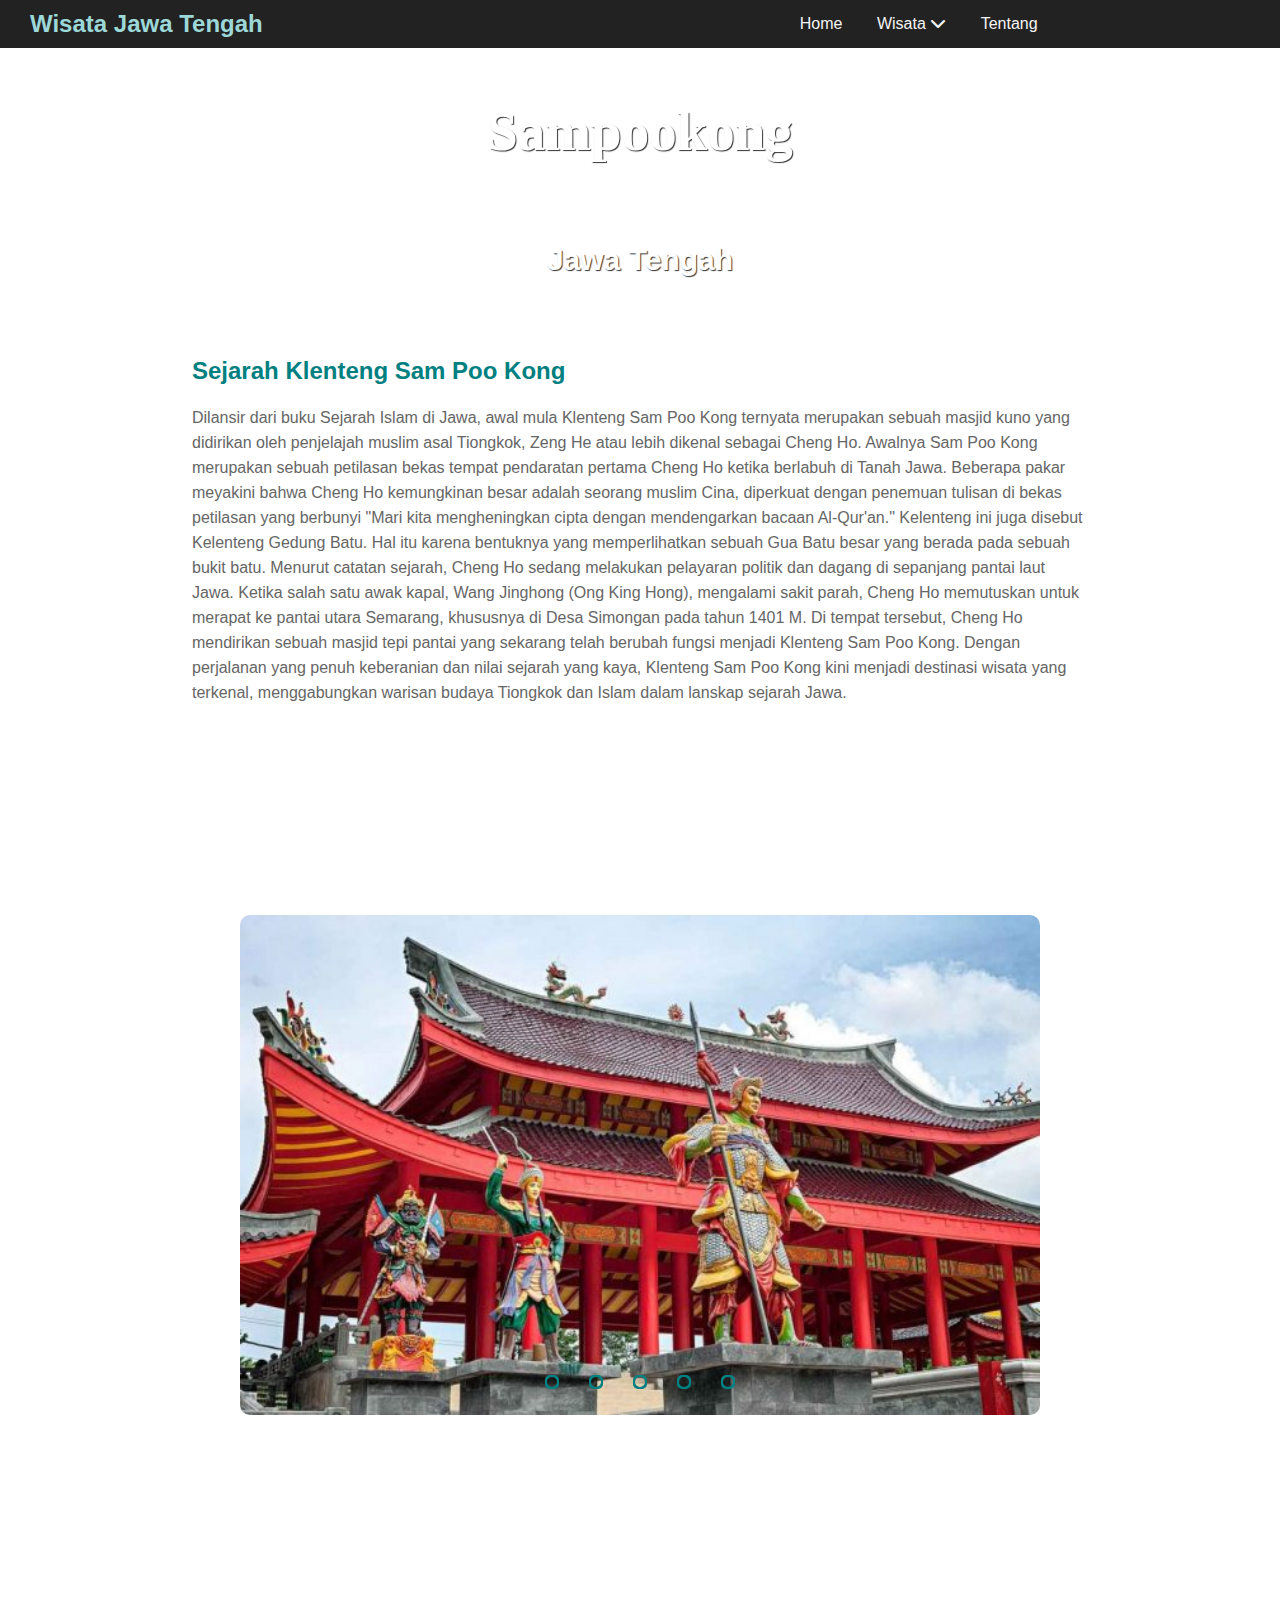
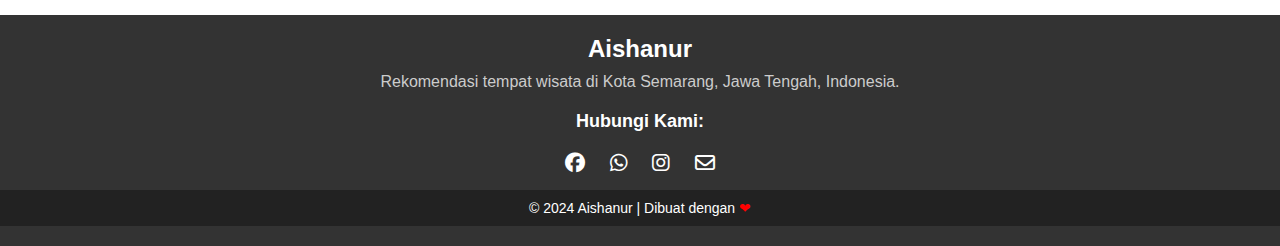
<file: Sampookong/sampookong.html>
<!DOCTYPE html>
<html lang="en">
<head>
    <meta charset="UTF-8">
    <meta http-equiv="X-UA-Compatible" content="IE=edge">
    <meta name="viewport" content="width=device-width, initial-scale=1.0">
    <link rel="stylesheet" href="style.css">
    <link rel="stylesheet" href="https://cdnjs.cloudflare.com/ajax/libs/font-awesome/6.5.2/css/all.min.css">
    <title>Document</title>
</head>
<body>
    <!-- nav -->
    <div class="nav">
        <div class="logo">
            <h2>Wisata Jawa Tengah</h2>
        </div>

        <ul class="data-list">
            <a href="../index.html"><li>Home</li></a>
            <a href="#"><li class="wisata">Wisata <i class="fa-solid fa-chevron-down"></i>

                <ul class="list">
                    <a href="#"><li>Sampookong</li></a>
                    <a href="../LawangSewu/Lawangsewu.html"><li>Lawang Sewu</li></a>
                    <a href="../KotaLama/Kotalama.html"><li>Kota Lama</li></a>
                    <a href="../Pagoda/Pagoda.html"><li>Pagoda Avalokitesvara</li></a>
                    <a href="../umbulsidomukti/Umbul.html"><li>Umbul Sidomukti</li></a>
                    <a href="../KampungBatik/Kampungbatik.html"><li>Kampung Batik</li></a>
                </ul>

            </li></a>


            <a href="../tentang_kami/tentang.html"><li>Tentang</li></a>
        </ul>
    </div>

    <!-- nav selesai -->



    <!-- header -->
    <header>
        <div class="overlay">
      <h1>Sampookong</h1>
      <h3>Jawa Tengah</h3>
          </div>
      </header>


    <!-- header selesai -->

    <!-- container -->

<div class="container">
    <div class="content">
        <h2>Sejarah Klenteng Sam Poo Kong</h2>
        <p>Dilansir dari buku Sejarah Islam di Jawa, awal mula Klenteng Sam Poo Kong ternyata merupakan sebuah masjid kuno yang didirikan oleh penjelajah muslim asal Tiongkok, Zeng He atau lebih dikenal sebagai Cheng Ho.

            Awalnya Sam Poo Kong merupakan sebuah petilasan bekas tempat pendaratan pertama Cheng Ho ketika berlabuh di Tanah Jawa.
            
            Beberapa pakar meyakini bahwa Cheng Ho kemungkinan besar adalah seorang muslim Cina, diperkuat dengan penemuan tulisan di bekas petilasan yang berbunyi "Mari kita mengheningkan cipta dengan mendengarkan bacaan Al-Qur'an."
            
            Kelenteng ini juga disebut Kelenteng Gedung Batu. Hal itu karena bentuknya yang memperlihatkan sebuah Gua Batu besar yang berada pada sebuah bukit batu.
            
            Menurut catatan sejarah, Cheng Ho sedang melakukan pelayaran politik dan dagang di sepanjang pantai laut Jawa.
            
            Ketika salah satu awak kapal, Wang Jinghong (Ong King Hong), mengalami sakit parah, Cheng Ho memutuskan untuk merapat ke pantai utara Semarang, khususnya di Desa Simongan pada tahun 1401 M.
            
            Di tempat tersebut, Cheng Ho mendirikan sebuah masjid tepi pantai yang sekarang telah berubah fungsi menjadi Klenteng Sam Poo Kong.
            
            Dengan perjalanan yang penuh keberanian dan nilai sejarah yang kaya, Klenteng Sam Poo Kong kini menjadi destinasi wisata yang terkenal, menggabungkan warisan budaya Tiongkok dan Islam dalam lanskap sejarah Jawa.
            
            </p>


    </div>
</div>
    

<!--gambar slide-->
<section class="section">
    <div class="slider">
        <div class="slide">
            <input type="radio" name="radio-btn" id="radio1">
        <input type="radio" name="radio-btn" id="radio2">
        <input type="radio" name="radio-btn" id="radio3">
        <input type="radio" name="radio-btn" id="radio4">
        <input type="radio" name="radio-btn" id="radio5">
       

        <div class="st first">
            <img src="../picture/sampookong3.webp" alt="">
        </div>


        <div class="st">
            <img src="../picture/sampookong4.jpg" alt="">
        </div>

        <div class="st">
            <img src="../picture/sampookong5.webp" alt="">
        </div>

        <div class="st">
            <img src="../picture/sampookong6.jpg" alt="">
        </div>

        <div class="st">
            <img src="../picture/sampookong7.jpg" alt="">
        </div>


        <div class="nav-auto">
            <div class="a-b1"></div>
            <div class="a-b2"></div>
            <div class="a-b3"></div>
            <div class="a-b4"></div>
            <div class="a-b5"></div>
          

        </div>
        </div>
        
        <div class="nav-m">
            <label for="radio1" class="m-btn"></label>
            <label for="radio2" class="m-btn"></label>
            <label for="radio3" class="m-btn"></label>
            <label for="radio4" class="m-btn"></label>
            <label for="radio5" class="m-btn"></label>
          

        </div>
        
    </div>
</section>
<script type="text/javascript">
    var counter=1;
    setInterval(function(){
        document.getElementById('radio' + counter).checked=true;
        counter++;
        if(counter > 5){
            counter = 1;
        }
    },5000);
</script>
   
        

    <!-- footer -->
    <footer>
        <div class="footer-content">
            <h3>Aishanur</h3>
            <p>Rekomendasi tempat wisata di Kota Semarang, Jawa Tengah, Indonesia.</p>
            <p>Hubungi Kami:</p>
            <ul class="socials">
                <li><a href="https://web.facebook.com/aishaa.nap"><i class="fa-brands fa-facebook"></i></i></a></li>
                <li><a href="https://wa.me/088232114129/"><i class="fa-brands fa-whatsapp"></i></i></i></a></li>
                <li><a href="https://www.instagram.com/aishaanap/"><i class="fa-brands fa-instagram"></i></i></a></li>
                <li><a href="https://mail.google.com/mail/u/0/?tab=rmogbl#inbox?compose=new"><i class="fa-regular fa-envelope"></i></i></i></a></li>
            </ul>
        </div>
        <div class="footer-bottom">
            <p>&copy; 2024 Aishanur | Dibuat dengan <span>❤</span></p>
        </div>
    </footer>


    <!-- footer selesai-->
</body>
</html>
</file>
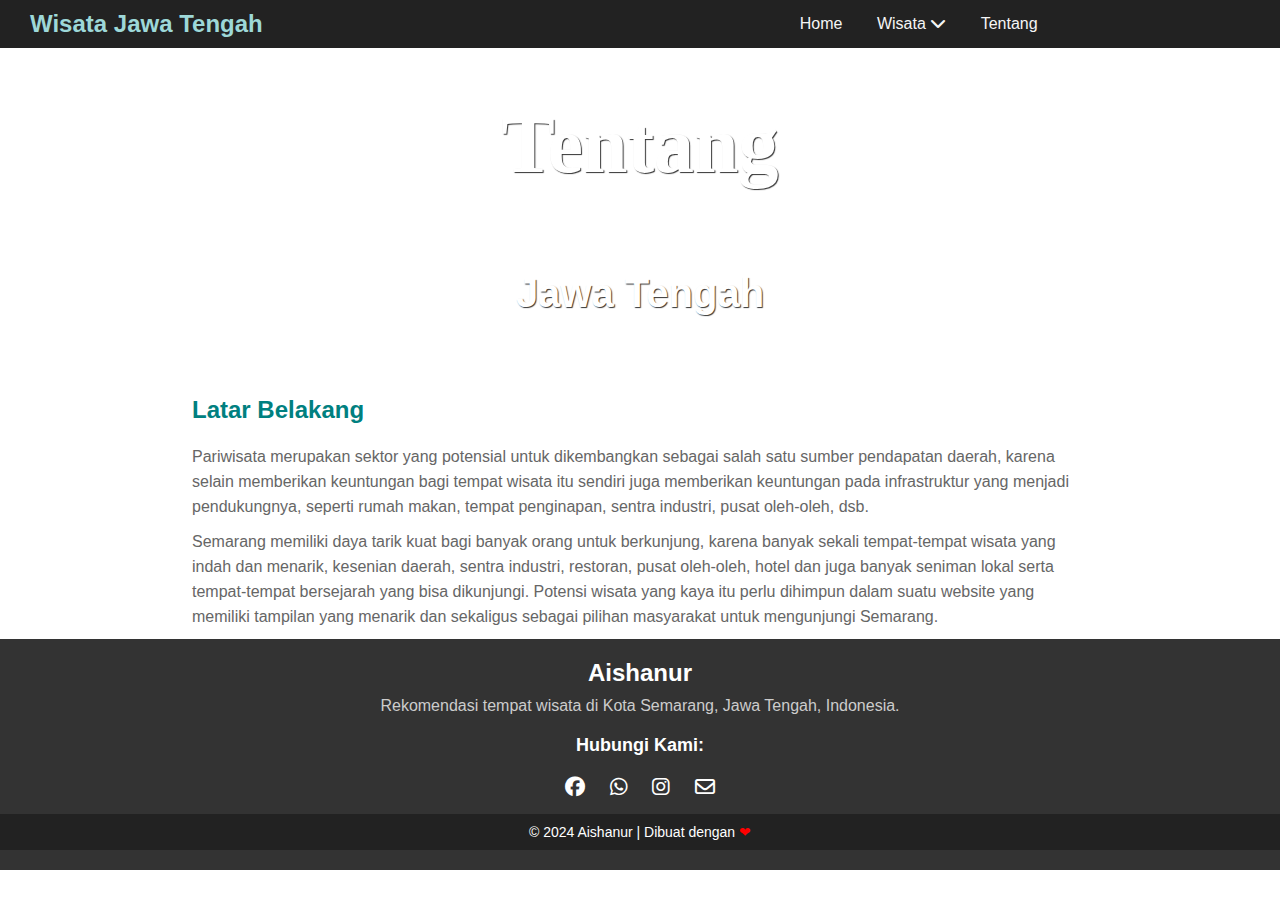
<file: tentang_kami/tentang.html>
<!DOCTYPE html>
<html lang="en">
<head>
    <meta charset="UTF-8">
    <meta http-equiv="X-UA-Compatible" content="IE=edge">
    <meta name="viewport" content="width=device-width, initial-scale=1.0">
    <link rel="stylesheet" href="style.css">
    <link rel="stylesheet" href="https://cdnjs.cloudflare.com/ajax/libs/font-awesome/6.5.2/css/all.min.css">
    <title>Document</title>
</head>
<body>
    <!-- nav -->
    <div class="nav">
        <div class="logo">
            <h2>Wisata Jawa Tengah</h2>
        </div>

        <ul class="data-list">
            <a href="../index.html"><li>Home</li></a>
            <a href="#"><li class="wisata">Wisata <i class="fa-solid fa-chevron-down"></i></i>

                <ul class="list">
                    <a href="../Sampookong/sampookong.html"><li>Sampookong</li></a>
                    <a href="../LawangSewu/Lawangsewu.html"><li>Lawang Sewu</li></a>
                    <a href="../KotaLama/Kotalama.html"><li>Kota Lama</li></a>
                    <a href="../Pagoda/Pagoda.html"><li>Pagoda Avalokitesvara</li></a>
                    <a href="../umbulsidomukti/Umbul.html"><li>Umbul Sidomukti</li></a>
                    <a href="../KampungBatik/Kampungbatik.html"><li>Kampung Batik</li></a>
                </ul>

            </li></a>


            <a href="../tentang_kami/tentang.html"><li>Tentang</li></a>
        </ul>
    </div>

    <!-- nav selesai -->



    <!-- header -->
    <header>
        <div class="overlay">
      <h1>Tentang</h1>
      <h3>Jawa Tengah</h3>
          </div>
      </header>


    <!-- header selesai -->

    <!-- container -->

<div class="container">
    <div class="content">
        <h2>Latar Belakang</h2>
        <p>Pariwisata merupakan sektor yang potensial untuk dikembangkan
            sebagai salah satu sumber pendapatan daerah, karena selain memberikan
            keuntungan bagi tempat wisata itu sendiri juga memberikan keuntungan pada
            infrastruktur yang menjadi pendukungnya, seperti rumah makan, tempat
            penginapan, sentra industri, pusat oleh-oleh, dsb.</p>
            <p>Semarang memiliki daya tarik kuat bagi banyak orang untuk
            berkunjung, karena banyak sekali tempat-tempat wisata yang indah dan
            menarik, kesenian daerah, sentra industri, restoran, pusat oleh-oleh, hotel dan
            juga banyak seniman lokal serta tempat-tempat bersejarah yang bisa
            dikunjungi. Potensi wisata yang kaya itu perlu dihimpun dalam suatu website
            yang memiliki tampilan yang menarik dan sekaligus sebagai pilihan
            masyarakat untuk mengunjungi Semarang.
            </p>

    </div>
    
</div>
    


    <!-- footer -->
    <footer>
        <div class="footer-content">
            <h3>Aishanur</h3>
            <p>Rekomendasi tempat wisata di Kota Semarang, Jawa Tengah, Indonesia.</p>
            <p>Hubungi Kami:</p>
            <ul class="socials">
                <li><a href="https://web.facebook.com/aishaa.nap"><i class="fa-brands fa-facebook"></i></i></a></li>
                <li><a href="https://wa.me/088232114129/"><i class="fa-brands fa-whatsapp"></i></i></i></a></li>
                <li><a href="https://www.instagram.com/aishaanap/"><i class="fa-brands fa-instagram"></i></i></a></li>
                <li><a href="https://mail.google.com/mail/u/0/?tab=rm&ogbl#inbox?compose=new"><i class="fa-regular fa-envelope"></i></i></i></a></li>
            </ul>
        </div>
        <div class="footer-bottom">
            <p>&copy; 2024 Aishanur | Dibuat dengan <span>❤</span></p>
        </div>
    </footer>


    <!-- footer selesai-->
</body>
</html>
</file>
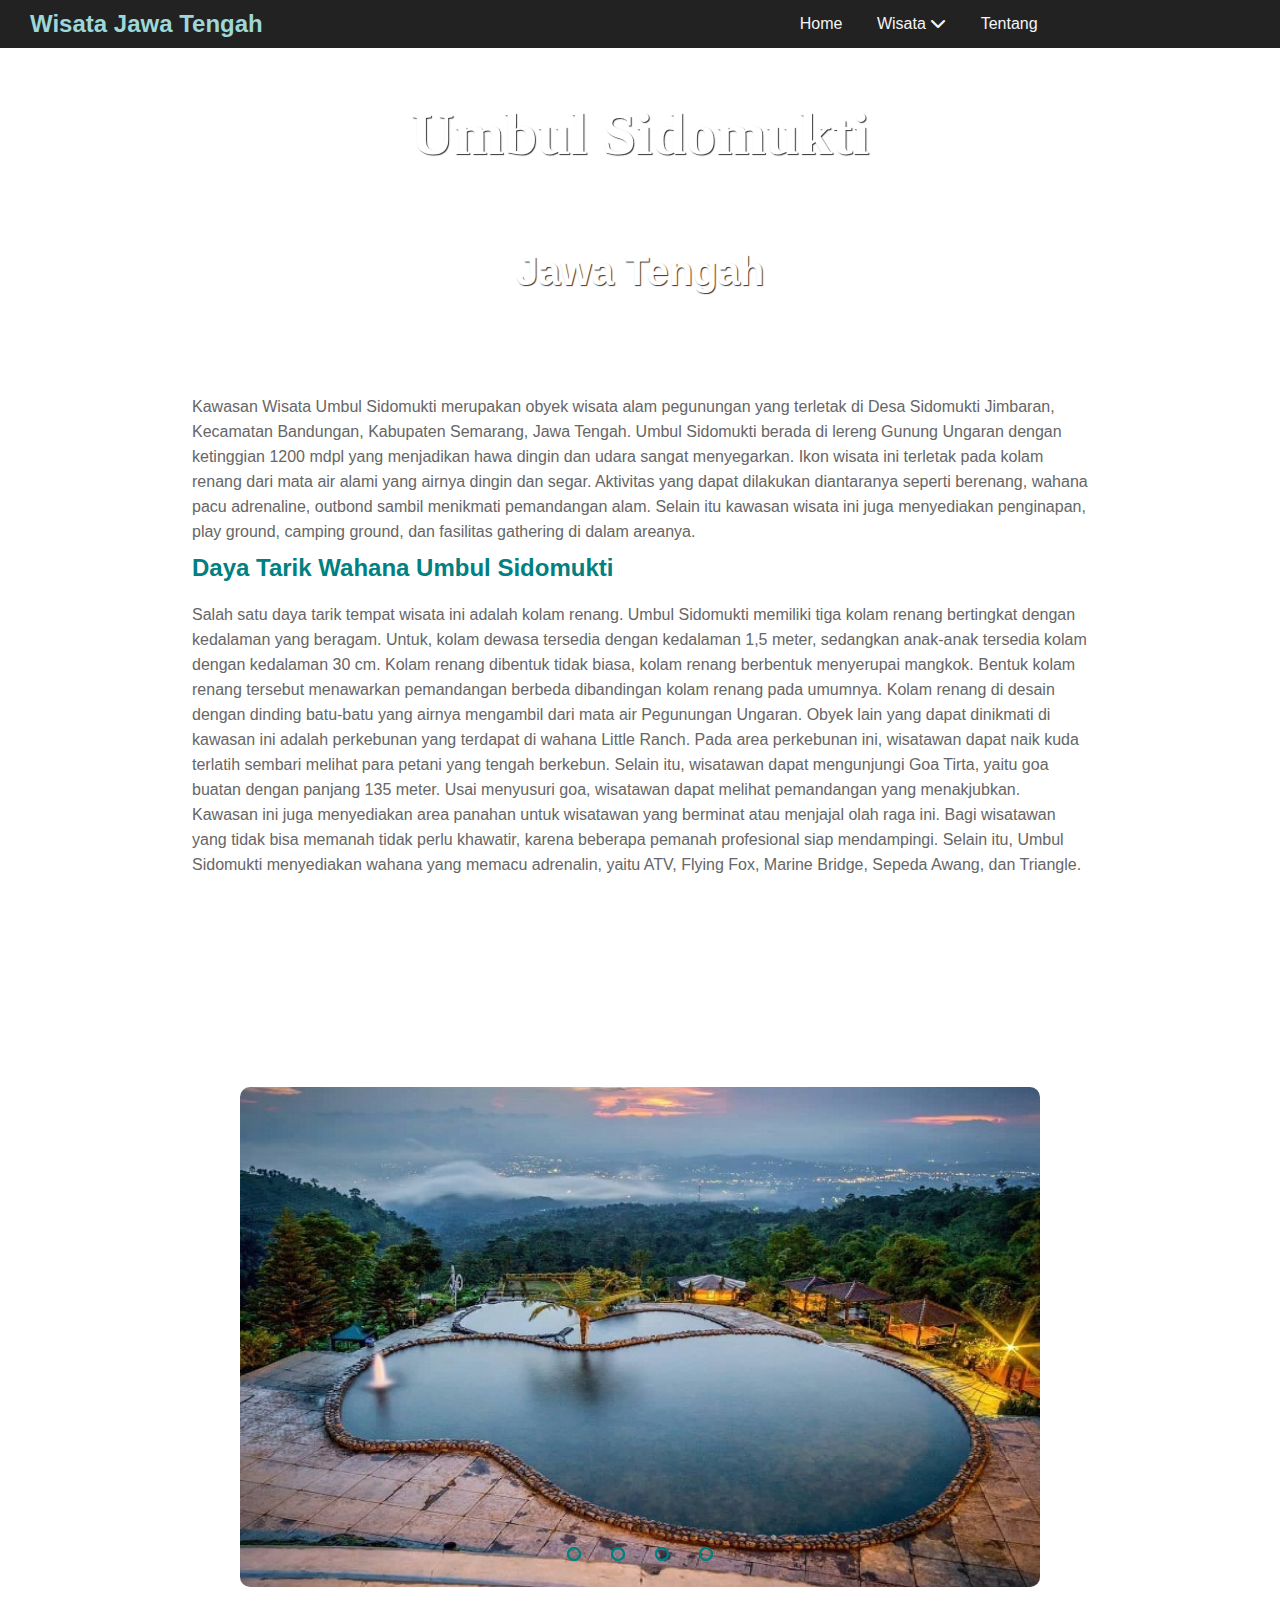
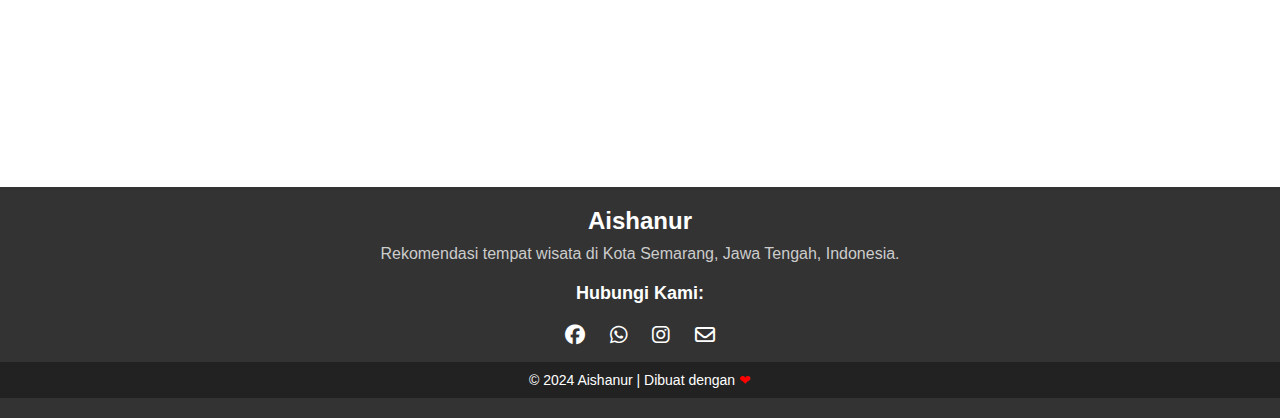
<file: umbulsidomukti/Umbul.html>
<!DOCTYPE html>
<html lang="en">
<head>
    <meta charset="UTF-8">
    <meta http-equiv="X-UA-Compatible" content="IE=edge">
    <meta name="viewport" content="width=device-width, initial-scale=1.0">
    <link rel="stylesheet" href="style.css">
    <link rel="stylesheet" href="https://cdnjs.cloudflare.com/ajax/libs/font-awesome/6.5.2/css/all.min.css">
    <title>Document</title>
</head>
<body>
    <!-- nav -->
    <div class="nav">
        <div class="logo">
            <h2>Wisata Jawa Tengah</h2>
        </div>

        <ul class="data-list">
            <a href="../index.html"><li>Home</li></a>
            <a href="#"><li class="wisata">Wisata <i class="fa-solid fa-chevron-down"></i></i>

                <ul class="list">
                    <a href="../Sampookong/sampookong.html"><li>Sampookong</li></a>
                    <a href="../LawangSewu/Lawangsewu.html"><li>Lawang Sewu</li></a>
                    <a href="../KotaLama/Kotalama.html"><li>Kota Lama</li></a>
                    <a href="../Pagoda/Pagoda.html"><li>Pagoda Avalokitesvara</li></a>
                    <a href="#"><li>Umbul Sidomukti</li></a>
                    <a href="../KampungBatik/Kampungbatik.html"><li>Kampung Batik</li></a>
                </ul>

            </li></a>


            <a href="../tentang_kami/tentang.html"><li>Tentang</li></a>
        </ul>
    </div>

    <!-- nav selesai -->



    <!-- header -->
    <header>
        <div class="overlay">
      <h1>Umbul Sidomukti</h1>
      <h3>Jawa Tengah</h3>
          </div>
      </header>


    <!-- header selesai -->

    <!-- container -->

<div class="container">
    <div class="content">
        <h2></h2>
        <p>Kawasan Wisata Umbul Sidomukti merupakan obyek wisata alam pegunungan yang terletak di Desa Sidomukti Jimbaran, Kecamatan Bandungan, Kabupaten Semarang, Jawa Tengah. Umbul Sidomukti berada di lereng Gunung Ungaran dengan ketinggian 1200 mdpl yang menjadikan hawa dingin dan udara sangat menyegarkan. Ikon wisata ini terletak pada kolam renang dari mata air alami yang airnya dingin dan segar. Aktivitas yang dapat dilakukan diantaranya seperti berenang, wahana pacu adrenaline, outbond sambil menikmati pemandangan alam. Selain itu kawasan wisata ini juga menyediakan penginapan, play ground, camping ground, dan fasilitas gathering di dalam areanya.</p>


    </div>

    <div class="content">
        <h2>Daya Tarik Wahana Umbul Sidomukti</h2>
        <p>Salah satu daya tarik tempat wisata ini adalah kolam renang. Umbul Sidomukti memiliki tiga kolam renang bertingkat dengan kedalaman yang beragam. Untuk, kolam dewasa tersedia dengan kedalaman 1,5 meter, sedangkan anak-anak tersedia kolam dengan kedalaman 30 cm. Kolam renang dibentuk tidak biasa, kolam renang berbentuk menyerupai mangkok. Bentuk kolam renang tersebut menawarkan pemandangan berbeda dibandingan kolam renang pada umumnya. 
            Kolam renang di desain dengan dinding batu-batu yang airnya mengambil dari mata air Pegunungan Ungaran.
            Obyek lain yang dapat dinikmati di kawasan ini adalah perkebunan yang terdapat di wahana Little Ranch. Pada area perkebunan ini, wisatawan dapat naik kuda terlatih sembari melihat para petani yang tengah berkebun. Selain itu, wisatawan dapat mengunjungi Goa Tirta, yaitu goa buatan dengan panjang 135 meter. Usai menyusuri goa, wisatawan dapat melihat pemandangan yang menakjubkan. Kawasan ini juga menyediakan area panahan untuk wisatawan yang berminat atau menjajal olah raga ini. Bagi wisatawan yang tidak bisa memanah tidak perlu khawatir, karena beberapa pemanah profesional siap mendampingi. Selain itu, Umbul Sidomukti menyediakan wahana yang memacu adrenalin, yaitu ATV, Flying Fox, Marine Bridge, Sepeda Awang, dan Triangle.
        </p>
    </div>
</div>
    
<!--gambar slide-->
<section class="section">
    <div class="slider">
        <div class="slide">
            <input type="radio" name="radio-btn" id="radio1">
        <input type="radio" name="radio-btn" id="radio2">
        <input type="radio" name="radio-btn" id="radio3">
        <input type="radio" name="radio-btn" id="radio4">
    

        <div class="st first">
            <img src="../picture/umbul1.jpg" alt="">
        </div>

        <div class="st">
            <img src="../picture/umbul2.jpg" alt="">
        </div>


        <div class="st">
            <img src="../picture/umbul3.jpg" alt="">
        </div>


        <div class="st">
            <img src="../picture/umbul4.webp" alt="">
        </div>


        <div class="nav-auto">
            <div class="a-b1"></div>
            <div class="a-b2"></div>
            <div class="a-b3"></div>
            <div class="a-b4"></div>

        </div>
        </div>
        
        <div class="nav-m">
            <label for="radio1" class="m-btn"></label>
            <label for="radio2" class="m-btn"></label>
            <label for="radio3" class="m-btn"></label>
            <label for="radio4" class="m-btn"></label>

        </div>
        
    </div>
</section>
<script type="text/javascript">
    var counter=1;
    setInterval(function(){
        document.getElementById('radio' + counter).checked=true;
        counter++;
        if(counter > 4){
            counter = 1;
        }
    },5000);
</script>

    <!-- footer -->
    <footer>
        <div class="footer-content">
            <h3>Aishanur</h3>
            <p>Rekomendasi tempat wisata di Kota Semarang, Jawa Tengah, Indonesia.</p>
            <p>Hubungi Kami:</p>
            <ul class="socials">
                <li><a href="https://web.facebook.com/aishaa.nap"><i class="fa-brands fa-facebook"></i></i></a></li>
                <li><a href="https://wa.me/088232114129/"><i class="fa-brands fa-whatsapp"></i></i></i></a></li>
                <li><a href="https://www.instagram.com/aishaanap/"><i class="fa-brands fa-instagram"></i></i></a></li>
                <li><a href="https://mail.google.com/mail/u/0/?tab=rm&ogbl#inbox?compose=new"><i class="fa-regular fa-envelope"></i></i></i></a></li>
            </ul>
        </div>
        <div class="footer-bottom">
            <p>&copy; 2024 Aishanur | Dibuat dengan <span>❤</span></p>
        </div>
    </footer>


    <!-- footer selesai-->
</body>
</html>
</file>
<file: KampungBatik/style.css>
*{
    margin: 0;
    padding: 0;
    font-family: sans-serif;
}

.nav{
    color: rgb(157, 216, 216);
    display: flex;
    padding-top: 10px;
    padding-bottom: 10px;
    background-color: #222;
    position: fixed;
    width: 100%;
    z-index: 1;
}

.nav a{
    color: whitesmoke;
}

.nav li{
    padding: 5px;
}

.nav li:hover{
    background-color: teal;
}


.data-list{
 
    margin-left: 40%;
}

.data-list li{
display: inline-block;
margin-left: 20px;
}

.fa-chevron-down{
    transform: rotate(0deg);
    transition: 300ms;
}

.wisata:hover .fa-chevron-down{
    transform: rotate(-90deg);
}

.logo{
    margin-left: 30px;
}

.list{
    display: none;
    background-color: #333;
    position: absolute;
    padding-top: 20px;
    padding-right: 20px;
    padding-bottom: 30px;
}

.list li{
    display: block;
    margin-bottom: 10px;
    color: whitesmoke;
}

.data-list a{
    text-decoration: none;
}

.wisata:hover .list{
display: block;
}


/*header----------*/

header {
    background: url(https://media-cdn.tripadvisor.com/media/photo-s/16/d3/c7/24/kampoeng-djadhoel.jpg) center/cover no-repeat;
    text-align: center;
    width: 100%;
    height: auto;
    position: relative;
    overflow: hidden;
    border-radius: 0 0 85% 85% / 30%;
    display: flex;
    align-items: center;
    justify-content: center;
  }
  header .overlay{
    width: 100%;
    height: 100%;
    padding: 50px;
    color: #FFF;
    text-shadow: 1px 1px 1px #333;
    
    
  }
  
  h1 {
    font-family: 'Dancing Script', cursive;
    font-size: 65px;
    margin-bottom: 30px;
    padding: 50px;
    
  }
  
  h3 {
    font-family: 'Open Sans', sans-serif;
    margin-bottom: 30px;
    font-size: 40px;
  }


/* container=============*/
.container{
    
    width: 70%;
    margin: auto;
}


/* content========*/

.content h2{
    color: teal;
    margin-bottom: 20px;
}

.content p{
    color: #666;
    line-height: 25px;
    margin-bottom: 10px;
}


/*slide picture============*/
.section{
    margin: 0;
    padding: 0;
    height: 100vh;
    display: flex;
    justify-content: center;
    align-items: center;
}

.slider{
    width: 800px;
    height: 500px;
    border-radius: 10px;
    overflow: hidden;
    position: relative;
}

.slide{
    width: 500%;
    height: 500px;
    display: flex;
}

.slide input{
    display: none;
}

.st{
    width: 20%;
    transition: 2s;
}

.st img{
    width: 800px;
    height: 500px;
}

.nav-m{
    position: absolute;
    width: 800px;
    margin-top: -40px;
    justify-content: center;
    display: flex;
}

.m-btn{
    border: 2px solid teal;
    padding: 5px;
    border-radius: 10px;
    cursor: pointer;
    transition: 1s;
}

.m-btn:not(:last-child){
    margin-right: 30px;
}

.m-btn:hover{
    background-color: teal;
}

#radio1:checked ~.first{
    margin-left: 0;
}
#radio2:checked ~.first{
    margin-left: -20%;
}
#radio3:checked ~.first{
    margin-left: -40%;
}



.nav-auto{
    position: absolute;
    width: 800px;
    margin-top: 460px;
    display: flex;
    justify-content: center;
}

.nav-auto div{
    border: 2px solid teal;
    padding: 5px;
    border-radius: 10px;
    transition: 1s;
}

.nav-auto div:not(:last-child){
    margin-right: 30px;
    justify-content: center;
}

#radio1:checked ~ .nav-auto .a-b1{
    background-color: teal;
}
#radio2:checked ~ .nav-auto .a-b2{
    background-color: teal;
}
#radio3:checked ~ .nav-auto .a-b3{
    background-color: teal;
}

@media screen and (max-width: 1000px){
    .slider{
        width: 90%;
    }
    .st img{
        width: 120%;
    }
}

/* footer=================== */


footer {
    background: #333;
    color: #fff;
    padding: 20px 0;
    text-align: center;
}

.footer-content {
    max-width: 1000px;
    margin: auto;
}

.footer-content h3 {
    margin: 0;
    padding: 0;
    font-size: 24px;
}

.footer-content p {
    margin: 10px 0 20px;
    font-size: 16px;
    color: #ccc;
}

.footer-content p:nth-of-type(2) { 
    margin-top: 20px;
    font-size: 18px;
    font-weight: bold;
    color: #fff;
}

.socials {
    list-style: none;
    padding-bottom: 15px;
}

.socials li {
    display: inline;
    margin: 0 10px;
}

.socials a {
    text-decoration: none;
    color: #fff;
    font-size: 20px;
}

.footer-bottom {
    background: #222;
    padding: 10px 0;
    font-size: 14px;
}

.footer-bottom span {
    color: red;
}
</file>
<file: KotaLama/style.css>
*{
    margin: 0;
    padding: 0;
    font-family: sans-serif;
}

.nav{
    color: rgb(157, 216, 216);
    display: flex;
    padding-top: 10px;
    padding-bottom: 10px;
    background-color: #222;
    position: fixed;
    width: 100%;
    z-index: 1;
}

.nav a{
    color: whitesmoke;
}

.nav li{
    padding: 5px;
}

.nav li:hover{
    background-color: teal;
}


.data-list{
 
    margin-left: 40%;
}

.data-list li{
display: inline-block;
margin-left: 20px;
}

.fa-chevron-down{
    transform: rotate(0deg);
    transition: 300ms;
}

.wisata:hover .fa-chevron-down{
    transform: rotate(-90deg);
}

.logo{
    margin-left: 30px;
}

.list{
    display: none;
    background-color: #333;
    position: absolute;
    padding-top: 20px;
    padding-right: 20px;
    padding-bottom: 30px;
}

.list li{
    display: block;
    margin-bottom: 10px;
    color: whitesmoke;
}

.data-list a{
    text-decoration: none;
}

.wisata:hover .list{
display: block;
}


/*header----------*/

header {
    background: url(https://paradisotour.co.id/wp-content/uploads/2024/03/kota-lama-semarang.png) center/cover no-repeat;
    text-align: center;
    width: 100%;
    height: auto;
    position: relative;
    overflow: hidden;
    border-radius: 0 0 85% 85% / 30%;
    display: flex;
    align-items: center;
    justify-content: center;
  }
  header .overlay{
    width: 100%;
    height: 100%;
    padding: 50px;
    color: #FFF;
    text-shadow: 1px 1px 1px #333;
    
    
  }
  
  h1 {
    font-family: 'Dancing Script', cursive;
    font-size: 65px;
    margin-bottom: 30px;
    padding: 50px;
  }
  
  h3 {
    font-family: 'Open Sans', sans-serif;
    margin-bottom: 30px;
    font-size: 40px;
  }


/* container=============*/
.container{
    
    width: 70%;
    margin: auto;
}


/* content========*/

.content h2{
    color: teal;
    margin-bottom: 20px;
}

.content p{
    color: #666;
    line-height: 25px;
    margin-bottom: 10px;
}


/*slide picture============*/
.section{
    margin: 0;
    padding: 0;
    height: 100vh;
    display: flex;
    justify-content: center;
    align-items: center;
}

.slider{
    width: 800px;
    height: 500px;
    border-radius: 10px;
    overflow: hidden;
    position: relative;
}

.slide{
    width: 500%;
    height: 500px;
    display: flex;
}

.slide input{
    display: none;
}

.st{
    width: 20%;
    transition: 2s;
}

.st img{
    width: 800px;
    height: 500px;
}

.nav-m{
    position: absolute;
    width: 800px;
    margin-top: -40px;
    justify-content: center;
    display: flex;
}

.m-btn{
    border: 2px solid teal;
    padding: 5px;
    border-radius: 5px;
    cursor: pointer;
    transition: 1s;
}

.m-btn:not(:last-child){
    margin-right: 30px;
}

.m-btn:hover{
    background-color: teal;
}

#radio1:checked ~.first{
    margin-left: 0;
}
#radio2:checked ~.first{
    margin-left: -20%;
}
#radio3:checked ~.first{
    margin-left: -40%;
}
#radio4:checked ~.first{
    margin-left: -60%;
}
#radio5:checked ~.first{
    margin-left: -80%;
}



.nav-auto{
    position: absolute;
    width: 800px;
    margin-top: 460px;
    display: flex;
    justify-content: center;
}

.nav-auto div{
    border: 2px solid teal;
    padding: 5px;
    border-radius: 10px;
    transition: 1s;
}

.nav-auto div:not(:last-child){
    margin-right: 30px;
    justify-content: center;
}

#radio1:checked ~ .nav-auto .a-b1{
    background-color: teal;
}
#radio2:checked ~ .nav-auto .a-b2{
    background-color: teal;
}
#radio3:checked ~ .nav-auto .a-b3{
    background-color: teal;
}
#radio4:checked ~ .nav-auto .a-b4{
    background-color: teal;
}
#radio5:checked ~ .nav-auto .a-b5{
    background-color: teal;
}



@media screen and (max-width: 1000px){
    .slider{
        width: 90%;
    }
    .st img{
        width: 120%;
    }
}


/* footer=================== */


footer {
    background: #333;
    color: #fff;
    padding: 20px 0;
    text-align: center;
}

.footer-content {
    max-width: 1000px;
    margin: auto;
}

.footer-content h3 {
    margin: 0;
    padding: 0;
    font-size: 24px;
}

.footer-content p {
    margin: 10px 0 20px;
    font-size: 16px;
    color: #ccc;
}

.footer-content p:nth-of-type(2) { 
    margin-top: 20px;
    font-size: 18px;
    font-weight: bold;
    color: #fff;
}

.socials {
    list-style: none;
    padding-bottom: 15px;
}

.socials li {
    display: inline;
    margin: 0 10px;
}

.socials a {
    text-decoration: none;
    color: #fff;
    font-size: 20px;
}

.footer-bottom {
    background: #222;
    padding: 10px 0;
    font-size: 14px;
}

.footer-bottom span {
    color: red;
}
</file>
<file: LawangSewu/style.css>
*{
    margin: 0;
    padding: 0;
    font-family: sans-serif;
}

.nav{
    color: rgb(157, 216, 216);
    display: flex;
    padding-top: 10px;
    padding-bottom: 10px;
    background-color: #222;
    position: fixed;
    width: 100%;
    z-index: 1;
}

.nav a{
    color: whitesmoke;
}

.nav li{
    padding: 5px;
}

.nav li:hover{
    background-color: teal;
}


.data-list{
 
    margin-left: 40%;
}

.data-list li{
display: inline-block;
margin-left: 20px;
}

.fa-chevron-down{
    transform: rotate(0deg);
    transition: 300ms;
}

.wisata:hover .fa-chevron-down{
    transform: rotate(-90deg);
}

.logo{
    margin-left: 30px;
}

.list{
    display: none;
    background-color: #333;
    position: absolute;
    padding-top: 20px;
    padding-right: 20px;
    padding-bottom: 30px;
}

.list li{
    display: block;
    margin-bottom: 10px;
    color: whitesmoke;
}

.data-list a{
    text-decoration: none;
}

.wisata:hover .list{
display: block;
}


/*header----------*/

header {
    background: url(https://visitjawatengah.jatengprov.go.id/assets/images/f496a13e-7684-4399-bd8a-0da160aa054b.jpg) center/cover no-repeat;
    text-align: center;
    width: 100%;
    height: auto;
    position: relative;
    overflow: hidden;
    border-radius: 0 0 85% 85% / 30%;
    display: flex;
    align-items: center;
    justify-content: center;
  }
  header .overlay{
    width: 100%;
    height: 100%;
    padding: 50px;
    color: #FFF;
    text-shadow: 2px 2px 2px #333;
    
    
  }
  
  h1 {
    font-family: 'Dancing Script', cursive;
    font-size: 80px;
    margin-bottom: 30px;
    padding: 50px;
  }
  
  h3 {
    font-family: 'Open Sans', sans-serif;
    margin-bottom: 30px;
    font-size: 40px;
  }


/* container=============*/
.container{
    
    width: 70%;
    margin: auto;
}


/* content========*/

.content h2{
    color: teal;
    margin-bottom: 20px;
}

.content p{
    color: #666;
    line-height: 25px;
    margin-bottom: 10px;
}

/* container=============*/
.container{
    
    width: 70%;
    margin: auto;
}


/* content========*/

.content h2{
    color: teal;
    margin-bottom: 20px;
}

.content p{
    color: #666;
    line-height: 25px;
    margin-bottom: 10px;
}

/*slide picture============*/
.section{
    margin: 0;
    padding: 0;
    height: 100vh;
    display: flex;
    justify-content: center;
    align-items: center;
}

.slider{
    width: 800px;
    height: 500px;
    border-radius: 10px;
    overflow: hidden;
    position: relative;
}

.slide{
    width: 500%;
    height: 500px;
    display: flex;
}

.slide input{
    display: none;
}

.st{
    width: 20%;
    transition: 2s;
}

.st img{
    width: 800px;
    height: 500px;
}

.nav-m{
    position: absolute;
    width: 800px;
    margin-top: -40px;
    justify-content: center;
    display: flex;
}

.m-btn{
    border: 2px solid teal;
    padding: 5px;
    border-radius: 10px;
    cursor: pointer;
    transition: 1s;
}

.m-btn:not(:last-child){
    margin-right: 30px;
}

.m-btn:hover{
    background-color: teal;
}

#radio1:checked ~.first{
    margin-left: 0;
}
#radio2:checked ~.first{
    margin-left: -20%;
}
#radio3:checked ~.first{
    margin-left: -40%;
}
#radio4:checked ~.first{
    margin-left: -60%;
}



.nav-auto{
    position: absolute;
    width: 800px;
    margin-top: 460px;
    display: flex;
    justify-content: center;
}

.nav-auto div{
    border: 2px solid teal;
    padding: 5px;
    border-radius: 10px;
    transition: 1s;
}

.nav-auto div:not(:last-child){
    margin-right: 30px;
    justify-content: center;
}

#radio1:checked ~ .nav-auto .a-b1{
    background-color: teal;
}
#radio2:checked ~ .nav-auto .a-b2{
    background-color: teal;
}
#radio3:checked ~ .nav-auto .a-b3{
    background-color: teal;
}
#radio3:checked ~ .nav-auto .a-b4{
    background-color: teal;
}


@media screen and (max-width: 1000px){
    .slider{
        width: 90%;
    }
    .st img{
        width: 120%;
    }
}



/* footer=================== */


footer {
    background: #333;
    color: #fff;
    padding: 20px 0;
    text-align: center;
}

.footer-content {
    max-width: 1000px;
    margin: auto;
}

.footer-content h3 {
    margin: 0;
    padding: 0;
    font-size: 24px;
}

.footer-content p {
    margin: 10px 0 20px;
    font-size: 16px;
    color: #ccc;
}

.footer-content p:nth-of-type(2) { 
    margin-top: 20px;
    font-size: 18px;
    font-weight: bold;
    color: #fff;
}

.socials {
    list-style: none;
    padding-bottom: 15px;
}

.socials li {
    display: inline;
    margin: 0 10px;
}

.socials a {
    text-decoration: none;
    color: #fff;
    font-size: 20px;
}

.footer-bottom {
    background: #222;
    padding: 10px 0;
    font-size: 14px;
}

.footer-bottom span {
    color: red;
}
</file>
<file: Pagoda/style.css>
*{
    margin: 0;
    padding: 0;
    font-family: sans-serif;
}

.nav{
    color: rgb(157, 216, 216);
    display: flex;
    padding-top: 10px;
    padding-bottom: 10px;
    background-color: #222;
    position: fixed;
    width: 100%;
    z-index: 1;
}

.nav a{
    color: whitesmoke;
}

.nav li{
    padding: 5px;
}

.nav li:hover{
    background-color: teal;
}


.data-list{
 
    margin-left: 40%;
}

.data-list li{
display: inline-block;
margin-left: 20px;
}

.fa-chevron-down{
    transform: rotate(0deg);
    transition: 300ms;
}

.wisata:hover .fa-chevron-down{
    transform: rotate(-90deg);
}

.logo{
    margin-left: 30px;
}

.list{
    display: none;
    background-color: #333;
    position: absolute;
    padding-top: 20px;
    padding-right: 20px;
    padding-bottom: 30px;
}

.list li{
    display: block;
    margin-bottom: 10px;
    color: whitesmoke;
}

.data-list a{
    text-decoration: none;
}

.wisata:hover .list{
display: block;
}


/*header----------*/

header {
    background: url(https://o-cdn-cas.sirclocdn.com/parenting/images/C1F39CE6-5ED4-4E90-AA40-94223A2B7.width-800.format-webp.webp) center/cover no-repeat;
    text-align: center;
    width: 100%;
    height: auto;
    position: relative;
    overflow: hidden;
    border-radius: 0 0 85% 85% / 30%;
    display: flex;
    align-items: center;
    justify-content: center;
  }
  header .overlay{
    width: 100%;
    height: 100%;
    padding: 50px;
    color: #FFF;
    text-shadow: 1px 1px 1px #333;
    
    
  }
  
  h1 {
    font-family: 'Dancing Script', cursive;
    font-size: 50px;
    margin-bottom: 30px;
    padding-top: 50px;
  }
  
  h3 {
    font-family: 'Open Sans', sans-serif;
    margin-bottom: 30px;
    font-size: 40px;
  }



/* container=============*/
.container{
    
    width: 70%;
    margin: auto;
}


/* content========*/

.content h2{
    color: teal;
    margin-bottom: 20px;
}

.content p{
    color: #666;
    line-height: 25px;
    margin-bottom: 10px;
}

/*slide picture============*/
.section{
    margin: 0;
    padding: 0;
    height: 100vh;
    display: flex;
    justify-content: center;
    align-items: center;
}

.slider{
    width: 800px;
    height: 500px;
    border-radius: 10px;
    overflow: hidden;
    position: relative;
}

.slide{
    width: 500%;
    height: 500px;
    display: flex;
}

.slide input{
    display: none;
}

.st{
    width: 20%;
    transition: 2s;
}

.st img{
    width: 800px;
    height: 500px;
}

.nav-m{
    position: absolute;
    width: 800px;
    margin-top: -40px;
    justify-content: center;
    display: flex;
}

.m-btn{
    border: 2px solid teal;
    padding: 5px;
    border-radius: 10px;
    cursor: pointer;
    transition: 1s;
}

.m-btn:not(:last-child){
    margin-right: 30px;
}

.m-btn:hover{
    background-color: teal;
}

#radio1:checked ~.first{
    margin-left: 0;
}
#radio2:checked ~.first{
    margin-left: -20%;
}
#radio3:checked ~.first{
    margin-left: -40%;
}



.nav-auto{
    position: absolute;
    width: 800px;
    margin-top: 460px;
    display: flex;
    justify-content: center;
}

.nav-auto div{
    border: 2px solid teal;
    padding: 5px;
    border-radius: 10px;
    transition: 1s;
}

.nav-auto div:not(:last-child){
    margin-right: 30px;
    justify-content: center;
}

#radio1:checked ~ .nav-auto .a-b1{
    background-color: teal;
}
#radio2:checked ~ .nav-auto .a-b2{
    background-color: teal;
}
#radio3:checked ~ .nav-auto .a-b3{
    background-color: teal;
}

@media screen and (max-width: 1000px){
    .slider{
        width: 90%;
    }
    .st img{
        width: 120%;
    }
}

/* footer=================== */


footer {
    background: #333;
    color: #fff;
    padding: 20px 0;
    text-align: center;
}

.footer-content {
    max-width: 1000px;
    margin: auto;
}

.footer-content h3 {
    margin: 0;
    padding: 0;
    font-size: 24px;
}

.footer-content p {
    margin: 10px 0 20px;
    font-size: 16px;
    color: #ccc;
}

.footer-content p:nth-of-type(2) { 
    margin-top: 20px;
    font-size: 18px;
    font-weight: bold;
    color: #fff;
}

.socials {
    list-style: none;
    padding-bottom: 15px;
}

.socials li {
    display: inline;
    margin: 0 10px;
}

.socials a {
    text-decoration: none;
    color: #fff;
    font-size: 20px;
}

.footer-bottom {
    background: #222;
    padding: 10px 0;
    font-size: 14px;
}

.footer-bottom span {
    color: red;
}
</file>
<file: Sampookong/style.css>
*{
    margin: 0;
    padding: 0;
    font-family: sans-serif;
}

.nav{
    color: rgb(157, 216, 216);
    display: flex;
    padding-top: 10px;
    padding-bottom: 10px;
    background-color: #222;
    position: fixed;
    width: 100%;
    z-index: 1;
}

.nav a{
    color: whitesmoke;
}

.nav li{
    padding: 5px;
}

.nav li:hover{
    background-color: teal;
}


.data-list{
 
    margin-left: 40%;
}

.data-list li{
display: inline-block;
margin-left: 20px;
}

.fa-chevron-down{
    transform: rotate(0deg);
    transition: 300ms;
}

.wisata:hover .fa-chevron-down{
    transform: rotate(-90deg);
}

.logo{
    margin-left: 30px;
}

.list{
    display: none;
    background-color: #333;
    position: absolute;
    padding-top: 20px;
    padding-right: 20px;
    padding-bottom: 30px;
}

.list li{
    display: block;
    margin-bottom: 10px;
    color: whitesmoke;
}

.data-list a{
    text-decoration: none;
}

.wisata:hover .list{
display: block;
}


/*header----------*/
header {
    background: url(https://phinemo.com/wp-content/uploads/2017/09/1.jpg) center/cover no-repeat;
    text-align: center;
    width: 100%;
    height: auto;
    position: relative;
    overflow: hidden;
    border-radius: 0 0 85% 85% / 30%;
    display: flex;
    align-items: center;
    justify-content: center;
  }
  header .overlay{
    width: 100%;
    height: 100%;
    padding: 50px;
    color: #FFF;
    text-shadow: 1px 1px 1px #333;
    
    
  }
  
  h1 {
    font-family: 'Dancing Script', cursive;
    font-size: 55px;
    margin-bottom: 30px;
    padding: 50px;
  }
  
  h3 {
    font-family: 'Open Sans', sans-serif;
    margin-bottom: 30px;
    font-size: 30px;
  }


/* container=============*/
.container{
    
    width: 70%;
    margin: auto;
}


/* content========*/

.content h2{
    color: teal;
    margin-bottom: 20px;
}

.content p{
    color: #666;
    line-height: 25px;
    margin-bottom: 10px;
}


/*slide picture============*/
.section{
    margin: 0;
    padding: 0;
    height: 100vh;
    display: flex;
    justify-content: center;
    align-items: center;
}

.slider{
    width: 800px;
    height: 500px;
    border-radius: 10px;
    overflow: hidden;
    position: relative;
}

.slide{
    width: 500%;
    height: 500px;
    display: flex;
}

.slide input{
    display: none;
}

.st{
    width: 20%;
    transition: 2s;
}

.st img{
    width: 800px;
    height: 500px;
}

.nav-m{
    position: absolute;
    width: 800px;
    margin-top: -40px;
    justify-content: center;
    display: flex;
}

.m-btn{
    border: 2px solid teal;
    padding: 5px;
    border-radius: 5px;
    cursor: pointer;
    transition: 1s;
}

.m-btn:not(:last-child){
    margin-right: 30px;
}

.m-btn:hover{
    background-color: teal;
}

#radio1:checked ~.first{
    margin-left: 0;
}
#radio2:checked ~.first{
    margin-left: -20%;
}
#radio3:checked ~.first{
    margin-left: -40%;
}
#radio4:checked ~.first{
    margin-left: -60%;
}
#radio5:checked ~.first{
    margin-left: -80%;
}


.nav-auto{
    position: absolute;
    width: 800px;
    margin-top: 460px;
    display: flex;
    justify-content: center;
}

.nav-auto div{
    border: 2px solid teal;
    padding: 5px;
    border-radius: 10px;
    transition: 1s;
}

.nav-auto div:not(:last-child){
    margin-right: 30px;
    justify-content: center;
}

#radio1:checked ~ .nav-auto .a-b1{
    background-color: teal;
}
#radio2:checked ~ .nav-auto .a-b2{
    background-color: teal;
}
#radio3:checked ~ .nav-auto .a-b3{
    background-color: teal;
}
#radio4:checked ~ .nav-auto .a-b4{
    background-color: teal;
}
#radio5:checked ~ .nav-auto .a-b5{
    background-color: teal;
}



@media screen and (max-width: 1000px){
    .slider{
        width: 90%;
    }
    .st img{
        width: 120%;
    }
}

/* footer=================== */



footer {
    background: #333;
    color: #fff;
    padding: 20px 0;
    text-align: center;
}

.footer-content {
    max-width: 1000px;
    margin: auto;
}

.footer-content h3 {
    margin: 0;
    padding: 0;
    font-size: 24px;
}

.footer-content p {
    margin: 10px 0 20px;
    font-size: 16px;
    color: #ccc;
}

.footer-content p:nth-of-type(2) { 
    margin-top: 20px;
    font-size: 18px;
    font-weight: bold;
    color: #fff;
}

.socials {
    list-style: none;
    padding-bottom: 15px;
}

.socials li {
    display: inline;
    margin: 0 10px;
}

.socials a {
    text-decoration: none;
    color: #fff;
    font-size: 20px;
}

.footer-bottom {
    background: #222;
    padding: 10px 0;
    font-size: 14px;
}

.footer-bottom span {
    color: red;
}
</file>
<file: tentang_kami/style.css>
*{
    margin: 0;
    padding: 0;
    font-family: sans-serif;
}

.nav{
    color: rgb(157, 216, 216);
    display: flex;
    padding-top: 10px;
    padding-bottom: 10px;
    background-color: #222;
    position: fixed;
    width: 100%;
    z-index: 1;
}

.nav a{
    color: whitesmoke;
}

.nav li{
    padding: 5px;
}

.nav li:hover{
    background-color: teal;
}


.data-list{
 
    margin-left: 40%;
}

.data-list li{
display: inline-block;
margin-left: 20px;
}

.fa-chevron-down{
    transform: rotate(0deg);
    transition: 300ms;
}

.wisata:hover .fa-chevron-down{
    transform: rotate(-90deg);
}

.logo{
    margin-left: 30px;
}

.list{
    display: none;
    background-color: #333;
    position: absolute;
    padding-top: 20px;
    padding-right: 20px;
    padding-bottom: 30px;
}

.list li{
    display: block;
    margin-bottom: 10px;
    color: whitesmoke;
}

.data-list a{
    text-decoration: none;
}

.wisata:hover .list{
display: block;
}


/*header----------*/

header {
    background: url(https://static.tripzilla.id/media/22242/conversions/Preview-Tempat-Wisata-Semarang-w768.webp) center/cover no-repeat;
    text-align: center;
    width: 100%;
    height: auto;
    position: relative;
    overflow: hidden;
    border-radius: 0 0 85% 85% / 30%;
    display: flex;
    align-items: center;
    justify-content: center;
  }
  header .overlay{
    width: 100%;
    height: 100%;
    padding: 50px;
    color: #FFF;
    text-shadow: 1px 1px 1px #333;
    
    
  }
  
  h1 {
    font-family: 'Dancing Script', cursive;
    font-size: 80px;
    margin-bottom: 30px;
    padding: 50px;
  }
  
  h3 {
    font-family: 'Open Sans', sans-serif;
    margin-bottom: 30px;
    font-size: 40px;
  }


/* container=============*/
.container{
    
    width: 70%;
    margin: auto;
}


/* content========*/

.content h2{
    color: teal;
    margin-bottom: 20px;
}

.content p{
    color: #666;
    line-height: 25px;
    margin-bottom: 10px;
}

/* footer=================== */


footer {
    background: #333;
    color: #fff;
    padding: 20px 0;
    text-align: center;
}

.footer-content {
    max-width: 1000px;
    margin: auto;
}

.footer-content h3 {
    margin: 0;
    padding: 0;
    font-size: 24px;
}

.footer-content p {
    margin: 10px 0 20px;
    font-size: 16px;
    color: #ccc;
}

.footer-content p:nth-of-type(2) { 
    margin-top: 20px;
    font-size: 18px;
    font-weight: bold;
    color: #fff;
}

.socials {
    list-style: none;
    padding-bottom: 15px;
}

.socials li {
    display: inline;
    margin: 0 10px;
}

.socials a {
    text-decoration: none;
    color: #fff;
    font-size: 20px;
}

.footer-bottom {
    background: #222;
    padding: 10px 0;
    font-size: 14px;
}

.footer-bottom span {
    color: red;
}
</file>
<file: umbulsidomukti/style.css>
*{
    margin: 0;
    padding: 0;
    font-family: Arial, sans-serif;
}

.nav{
    color: rgb(157, 216, 216);
    display: flex;
    padding-top: 10px;
    padding-bottom: 10px;
    background-color: #222;
    position: fixed;
    width: 100%;
    z-index: 1;
}

.nav a{
    color: whitesmoke;
}

.nav li{
    padding: 5px;
}

.nav li:hover{
    background-color: teal;
}


.data-list{
 
    margin-left: 40%;
}

.data-list li{
display: inline-block;
margin-left: 20px;
}

.fa-chevron-down{
    transform: rotate(0deg);
    transition: 300ms;
}

.wisata:hover .fa-chevron-down{
    transform: rotate(-90deg);
}

.logo{
    margin-left: 30px;
}

.list{
    display: none;
    background-color: #333;
    position: absolute;
    padding-top: 20px;
    padding-right: 20px;
    padding-bottom: 30px;
}

.list li{
    display: block;
    margin-bottom: 10px;
    color: whitesmoke;
}

.data-list a{
    text-decoration: none;
}

.wisata:hover .list{
display: block;
}


/*header----------*/

header {
    background: url(https://www.bakpiamutiarajogja.com/wp-content/uploads/2017/01/umbul-sidomukti.jpg) center/cover no-repeat;
    text-align: center;
    width: 100%;
    height: auto;
    position: relative;
    overflow: hidden;
    border-radius: 0 0 85% 85% / 30%;
    display: flex;
    align-items: center;
    justify-content: center;
  }
  header .overlay{
    width: 100%;
    height: 100%;
    padding: 50px;
    color: #FFF;
    text-shadow: 1px 1px 1px #333;
  }
  
  h1 {
    font-family: 'Dancing Script', cursive;
    font-size: 60px;
    margin-bottom: 30px;
    padding: 50px;
  }
  
  h3 {
    font-family: 'Open Sans', sans-serif;
    margin-bottom: 30px;
    font-size: 40px;
  }


/* container=============*/
.container{
    
    width: 70%;
    margin: auto;
}


/* content========*/

.content h2{
    color: teal;
    margin-bottom: 20px;
}

.content p{
    color: #666;
    line-height: 25px;
    margin-bottom: 10px;
}

/* slide images========*/
.section{
    margin: 0;
    padding: 0;
    height: 100vh;
    display: flex;
    justify-content: center;
    align-items: center;
}

.slider{
    width: 800px;
    height: 500px;
    border-radius: 10px;
    overflow: hidden;
    position: relative;
}

.slide{
    width: 500%;
    height: 500px;
    display: flex;
}

.slide input{
    display: none;
}

.st{
    width: 20%;
    transition: 2s;
}

.st img{
    width: 800px;
    height: 500px;
}

.nav-m{
    position: absolute;
    width: 800px;
    margin-top: -40px;
    justify-content: center;
    display: flex;
}

.m-btn{
    border: 2px solid teal;
    padding: 5px;
    border-radius: 10px;
    cursor: pointer;
    transition: 1s;
}

.m-btn:not(:last-child){
    margin-right: 30px;
}

.m-btn:hover{
    background-color: teal;
}

#radio1:checked ~.first{
    margin-left: 0;
}
#radio2:checked ~.first{
    margin-left: -20%;
}
#radio3:checked ~.first{
    margin-left: -40%;
}
#radio4:checked ~.first{
    margin-left: -60%;
}



.nav-auto{
    position: absolute;
    width: 800px;
    margin-top: 460px;
    display: flex;
    justify-content: center;
}

.nav-auto div{
    border: 2px solid teal;
    padding: 5px;
    border-radius: 10px;
    transition: 1s;
}

.nav-auto div:not(:last-child){
    margin-right: 30px;
    justify-content: center;
}

#radio1:checked ~ .nav-auto .a-b1{
    background-color: teal;
}
#radio2:checked ~ .nav-auto .a-b2{
    background-color: teal;
}
#radio3:checked ~ .nav-auto .a-b3{
    background-color: teal;
}
#radio4:checked ~ .nav-auto .a-b4{
    background-color: teal;
}

@media screen and (max-width: 1000px){
    .slider{
        width: 90%;
    }
    .st img{
        width: 120%;
    }
}


/* footer=================== */


footer {
    background: #333;
    color: #fff;
    padding: 20px 0;
    text-align: center;
}

.footer-content {
    max-width: 1000px;
    margin: auto;
}

.footer-content h3 {
    margin: 0;
    padding: 0;
    font-size: 24px;
}

.footer-content p {
    margin: 10px 0 20px;
    font-size: 16px;
    color: #ccc;
}

.footer-content p:nth-of-type(2) { 
    margin-top: 20px;
    font-size: 18px;
    font-weight: bold;
    color: #fff;
}

.socials {
    list-style: none;
    padding-bottom: 15px;
}

.socials li {
    display: inline;
    margin: 0 10px;
}

.socials a {
    text-decoration: none;
    color: #fff;
    font-size: 20px;
}

.footer-bottom {
    background: #222;
    padding: 10px 0;
    font-size: 14px;
}

.footer-bottom span {
    color: red;
}
</file>
